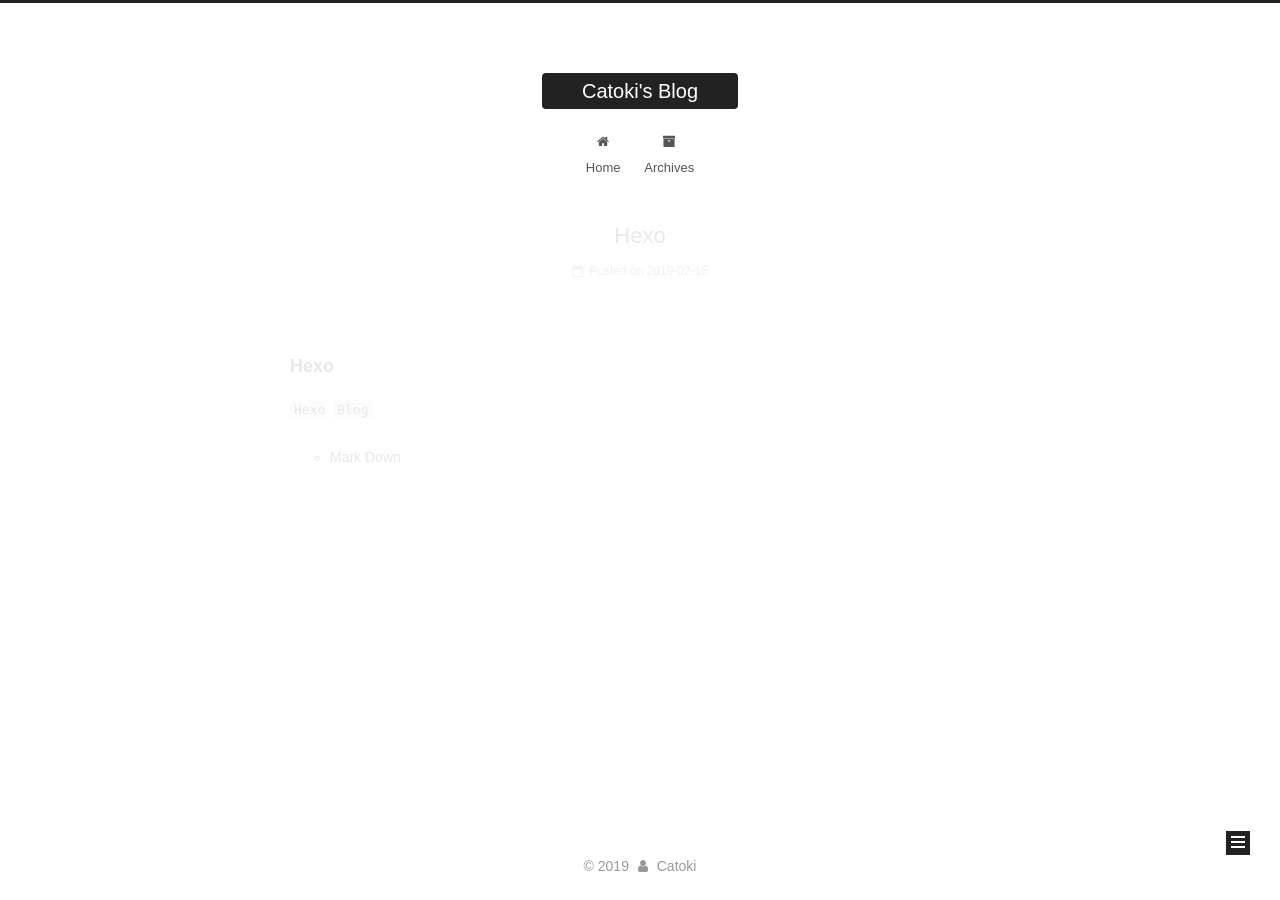
<file: index.html>
<!DOCTYPE html>



  


<html class="theme-next muse use-motion" lang>
<head><meta name="generator" content="Hexo 3.8.0">
  <meta charset="UTF-8">
<meta http-equiv="X-UA-Compatible" content="IE=edge">
<meta name="viewport" content="width=device-width, initial-scale=1, maximum-scale=1">
<meta name="theme-color" content="#222">









<meta http-equiv="Cache-Control" content="no-transform">
<meta http-equiv="Cache-Control" content="no-siteapp">
















  
  
  <link href="/lib/fancybox/source/jquery.fancybox.css?v=2.1.5" rel="stylesheet" type="text/css">







<link href="/lib/font-awesome/css/font-awesome.min.css?v=4.6.2" rel="stylesheet" type="text/css">

<link href="/css/main.css?v=5.1.4" rel="stylesheet" type="text/css">


  <link rel="apple-touch-icon" sizes="180x180" href="/images/apple-touch-icon-next.png?v=5.1.4">


  <link rel="icon" type="image/png" sizes="32x32" href="/images/favicon-32x32-next.png?v=5.1.4">


  <link rel="icon" type="image/png" sizes="16x16" href="/images/favicon-16x16-next.png?v=5.1.4">


  <link rel="mask-icon" href="/images/logo.svg?v=5.1.4" color="#222">





  <meta name="keywords" content="Hexo, NexT">










<meta name="keywords" content="Web Game">
<meta property="og:type" content="website">
<meta property="og:title" content="Catoki&#39;s Blog">
<meta property="og:url" content="http://yoursite.com/index.html">
<meta property="og:site_name" content="Catoki&#39;s Blog">
<meta property="og:locale" content="default">
<meta name="twitter:card" content="summary">
<meta name="twitter:title" content="Catoki&#39;s Blog">



<script type="text/javascript" id="hexo.configurations">
  var NexT = window.NexT || {};
  var CONFIG = {
    root: '/',
    scheme: 'Muse',
    version: '5.1.4',
    sidebar: {"position":"left","display":"post","offset":12,"b2t":false,"scrollpercent":false,"onmobile":false},
    fancybox: true,
    tabs: true,
    motion: {"enable":true,"async":false,"transition":{"post_block":"fadeIn","post_header":"slideDownIn","post_body":"slideDownIn","coll_header":"slideLeftIn","sidebar":"slideUpIn"}},
    duoshuo: {
      userId: '0',
      author: 'Author'
    },
    algolia: {
      applicationID: '',
      apiKey: '',
      indexName: '',
      hits: {"per_page":10},
      labels: {"input_placeholder":"Search for Posts","hits_empty":"We didn't find any results for the search: ${query}","hits_stats":"${hits} results found in ${time} ms"}
    }
  };
</script>



  <link rel="canonical" href="http://yoursite.com/">





  <title>Catoki's Blog</title>
  








</head>

<body itemscope itemtype="http://schema.org/WebPage" lang="default">

  
  
    
  

  <div class="container sidebar-position-left 
  page-home">
    <div class="headband"></div>

    <header id="header" class="header" itemscope itemtype="http://schema.org/WPHeader">
      <div class="header-inner"><div class="site-brand-wrapper">
  <div class="site-meta ">
    

    <div class="custom-logo-site-title">
      <a href="/" class="brand" rel="start">
        <span class="logo-line-before"><i></i></span>
        <span class="site-title">Catoki's Blog</span>
        <span class="logo-line-after"><i></i></span>
      </a>
    </div>
      
        <p class="site-subtitle"></p>
      
  </div>

  <div class="site-nav-toggle">
    <button>
      <span class="btn-bar"></span>
      <span class="btn-bar"></span>
      <span class="btn-bar"></span>
    </button>
  </div>
</div>

<nav class="site-nav">
  

  
    <ul id="menu" class="menu">
      
        
        <li class="menu-item menu-item-home">
          <a href="/" rel="section">
            
              <i class="menu-item-icon fa fa-fw fa-home"></i> <br>
            
            Home
          </a>
        </li>
      
        
        <li class="menu-item menu-item-archives">
          <a href="/archives/" rel="section">
            
              <i class="menu-item-icon fa fa-fw fa-archive"></i> <br>
            
            Archives
          </a>
        </li>
      

      
    </ul>
  

  
</nav>



 </div>
    </header>

    <main id="main" class="main">
      <div class="main-inner">
        <div class="content-wrap">
          <div id="content" class="content">
            
  <section id="posts" class="posts-expand">
    
      

  

  
  
  

  <article class="post post-type-normal" itemscope itemtype="http://schema.org/Article">
  
  
  
  <div class="post-block">
    <link itemprop="mainEntityOfPage" href="http://yoursite.com/2019/02/15/Hexo测试/">

    <span hidden itemprop="author" itemscope itemtype="http://schema.org/Person">
      <meta itemprop="name" content="Catoki">
      <meta itemprop="description" content>
      <meta itemprop="image" content="/images/garrt.jpg">
    </span>

    <span hidden itemprop="publisher" itemscope itemtype="http://schema.org/Organization">
      <meta itemprop="name" content="Catoki's Blog">
    </span>

    
      <header class="post-header">

        
        
          <h1 class="post-title" itemprop="name headline">
                
                <a class="post-title-link" href="/2019/02/15/Hexo测试/" itemprop="url">Hexo</a></h1>
        

        <div class="post-meta">
          <span class="post-time">
            
              <span class="post-meta-item-icon">
                <i class="fa fa-calendar-o"></i>
              </span>
              
                <span class="post-meta-item-text">Posted on</span>
              
              <time title="Post created" itemprop="dateCreated datePublished" datetime="2019-02-15T11:50:14+08:00">
                2019-02-15
              </time>
            

            

            
          </span>

          

          
            
          

          
          

          

          

          

        </div>
      </header>
    

    
    
    
    <div class="post-body" itemprop="articleBody">

      
      

      
        
          
            <h3 id="Hexo"><a href="#Hexo" class="headerlink" title="Hexo"></a>Hexo</h3><p><code>Hexo</code> <code>Blog</code></p>
<ul>
<li>Mark Down</li>
</ul>

          
        
      
    </div>
    
    
    

    

    

    

    <footer class="post-footer">
      

      

      

      
      
        <div class="post-eof"></div>
      
    </footer>
  </div>
  
  
  
  </article>


    
  </section>

  


          </div>
          


          

        </div>
        
          
  
  <div class="sidebar-toggle">
    <div class="sidebar-toggle-line-wrap">
      <span class="sidebar-toggle-line sidebar-toggle-line-first"></span>
      <span class="sidebar-toggle-line sidebar-toggle-line-middle"></span>
      <span class="sidebar-toggle-line sidebar-toggle-line-last"></span>
    </div>
  </div>

  <aside id="sidebar" class="sidebar">
    
    <div class="sidebar-inner">

      

      

      <section class="site-overview-wrap sidebar-panel sidebar-panel-active">
        <div class="site-overview">
          <div class="site-author motion-element" itemprop="author" itemscope itemtype="http://schema.org/Person">
            
              <img class="site-author-image" itemprop="image" src="/images/garrt.jpg" alt="Catoki">
            
              <p class="site-author-name" itemprop="name">Catoki</p>
              <p class="site-description motion-element" itemprop="description"></p>
          </div>

          <nav class="site-state motion-element">

            
              <div class="site-state-item site-state-posts">
              
                <a href="/archives/">
              
                  <span class="site-state-item-count">1</span>
                  <span class="site-state-item-name">posts</span>
                </a>
              </div>
            

            

            

          </nav>

          

          

          
          

          
          

          

        </div>
      </section>

      

      

    </div>
  </aside>


        
      </div>
    </main>

    <footer id="footer" class="footer">
      <div class="footer-inner">
        <div class="copyright">&copy; <span itemprop="copyrightYear">2019</span>
  <span class="with-love">
    <i class="fa fa-user"></i>
  </span>
  <span class="author" itemprop="copyrightHolder">Catoki</span>

  
</div>









        







        
      </div>
    </footer>

    
      <div class="back-to-top">
        <i class="fa fa-arrow-up"></i>
        
      </div>
    

    

  </div>

  

<script type="text/javascript">
  if (Object.prototype.toString.call(window.Promise) !== '[object Function]') {
    window.Promise = null;
  }
</script>









  












  
  
    <script type="text/javascript" src="/lib/jquery/index.js?v=2.1.3"></script>
  

  
  
    <script type="text/javascript" src="/lib/fastclick/lib/fastclick.min.js?v=1.0.6"></script>
  

  
  
    <script type="text/javascript" src="/lib/jquery_lazyload/jquery.lazyload.js?v=1.9.7"></script>
  

  
  
    <script type="text/javascript" src="/lib/velocity/velocity.min.js?v=1.2.1"></script>
  

  
  
    <script type="text/javascript" src="/lib/velocity/velocity.ui.min.js?v=1.2.1"></script>
  

  
  
    <script type="text/javascript" src="/lib/fancybox/source/jquery.fancybox.pack.js?v=2.1.5"></script>
  


  


  <script type="text/javascript" src="/js/src/utils.js?v=5.1.4"></script>

  <script type="text/javascript" src="/js/src/motion.js?v=5.1.4"></script>



  
  

  

  


  <script type="text/javascript" src="/js/src/bootstrap.js?v=5.1.4"></script>



  


  




	





  





  












  





  

  

  

  
  

  

  

  

</body>
</html>
</file>
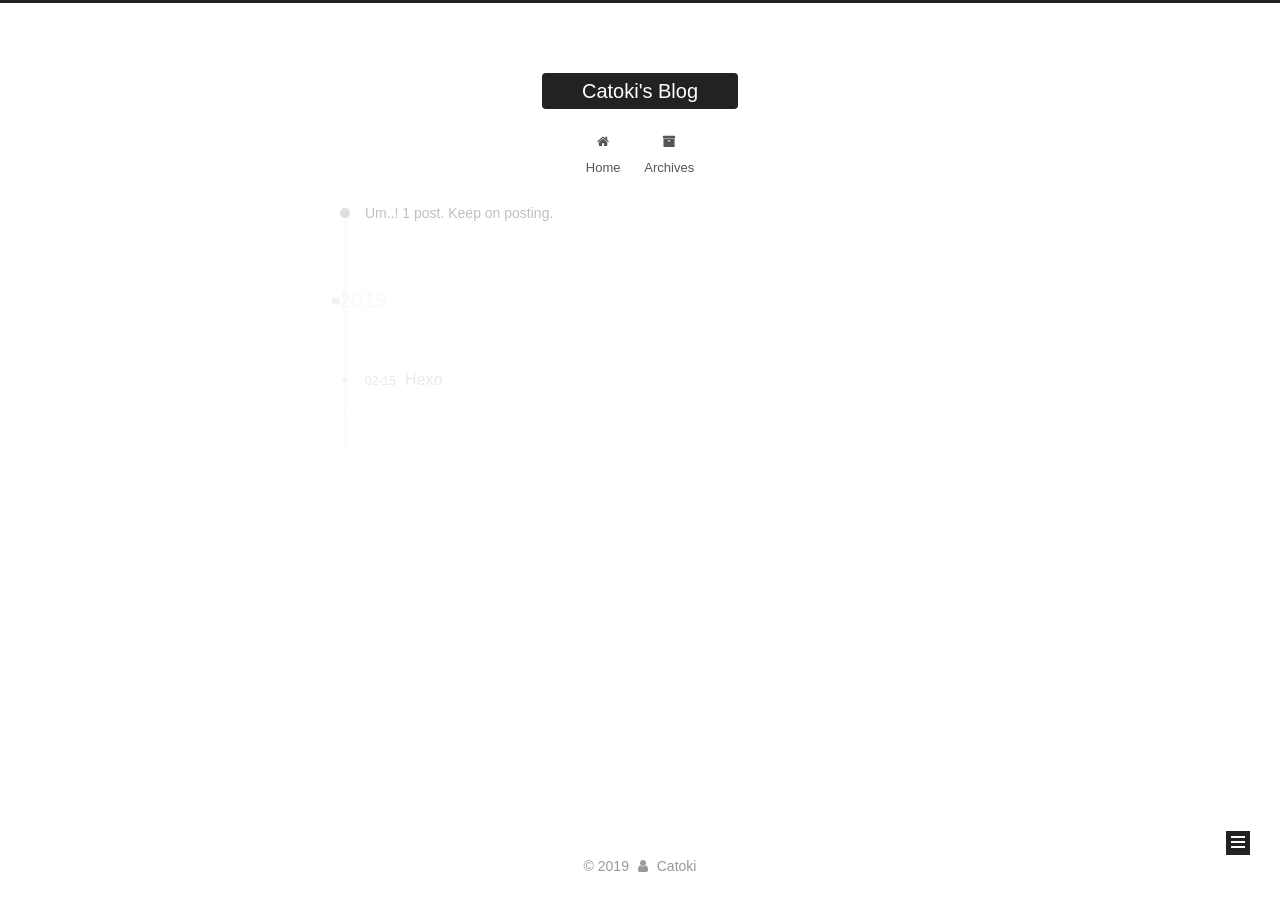
<file: archives/index.html>
<!DOCTYPE html>



  


<html class="theme-next muse use-motion" lang>
<head><meta name="generator" content="Hexo 3.8.0">
  <meta charset="UTF-8">
<meta http-equiv="X-UA-Compatible" content="IE=edge">
<meta name="viewport" content="width=device-width, initial-scale=1, maximum-scale=1">
<meta name="theme-color" content="#222">









<meta http-equiv="Cache-Control" content="no-transform">
<meta http-equiv="Cache-Control" content="no-siteapp">
















  
  
  <link href="/lib/fancybox/source/jquery.fancybox.css?v=2.1.5" rel="stylesheet" type="text/css">







<link href="/lib/font-awesome/css/font-awesome.min.css?v=4.6.2" rel="stylesheet" type="text/css">

<link href="/css/main.css?v=5.1.4" rel="stylesheet" type="text/css">


  <link rel="apple-touch-icon" sizes="180x180" href="/images/apple-touch-icon-next.png?v=5.1.4">


  <link rel="icon" type="image/png" sizes="32x32" href="/images/favicon-32x32-next.png?v=5.1.4">


  <link rel="icon" type="image/png" sizes="16x16" href="/images/favicon-16x16-next.png?v=5.1.4">


  <link rel="mask-icon" href="/images/logo.svg?v=5.1.4" color="#222">





  <meta name="keywords" content="Hexo, NexT">










<meta name="keywords" content="Web Game">
<meta property="og:type" content="website">
<meta property="og:title" content="Catoki&#39;s Blog">
<meta property="og:url" content="http://yoursite.com/archives/index.html">
<meta property="og:site_name" content="Catoki&#39;s Blog">
<meta property="og:locale" content="default">
<meta name="twitter:card" content="summary">
<meta name="twitter:title" content="Catoki&#39;s Blog">



<script type="text/javascript" id="hexo.configurations">
  var NexT = window.NexT || {};
  var CONFIG = {
    root: '/',
    scheme: 'Muse',
    version: '5.1.4',
    sidebar: {"position":"left","display":"post","offset":12,"b2t":false,"scrollpercent":false,"onmobile":false},
    fancybox: true,
    tabs: true,
    motion: {"enable":true,"async":false,"transition":{"post_block":"fadeIn","post_header":"slideDownIn","post_body":"slideDownIn","coll_header":"slideLeftIn","sidebar":"slideUpIn"}},
    duoshuo: {
      userId: '0',
      author: 'Author'
    },
    algolia: {
      applicationID: '',
      apiKey: '',
      indexName: '',
      hits: {"per_page":10},
      labels: {"input_placeholder":"Search for Posts","hits_empty":"We didn't find any results for the search: ${query}","hits_stats":"${hits} results found in ${time} ms"}
    }
  };
</script>



  <link rel="canonical" href="http://yoursite.com/archives/">





  <title>Archive | Catoki's Blog</title>
  








</head>

<body itemscope itemtype="http://schema.org/WebPage" lang="default">

  
  
    
  

  <div class="container sidebar-position-left page-archive">
    <div class="headband"></div>

    <header id="header" class="header" itemscope itemtype="http://schema.org/WPHeader">
      <div class="header-inner"><div class="site-brand-wrapper">
  <div class="site-meta ">
    

    <div class="custom-logo-site-title">
      <a href="/" class="brand" rel="start">
        <span class="logo-line-before"><i></i></span>
        <span class="site-title">Catoki's Blog</span>
        <span class="logo-line-after"><i></i></span>
      </a>
    </div>
      
        <p class="site-subtitle"></p>
      
  </div>

  <div class="site-nav-toggle">
    <button>
      <span class="btn-bar"></span>
      <span class="btn-bar"></span>
      <span class="btn-bar"></span>
    </button>
  </div>
</div>

<nav class="site-nav">
  

  
    <ul id="menu" class="menu">
      
        
        <li class="menu-item menu-item-home">
          <a href="/" rel="section">
            
              <i class="menu-item-icon fa fa-fw fa-home"></i> <br>
            
            Home
          </a>
        </li>
      
        
        <li class="menu-item menu-item-archives">
          <a href="/archives/" rel="section">
            
              <i class="menu-item-icon fa fa-fw fa-archive"></i> <br>
            
            Archives
          </a>
        </li>
      

      
    </ul>
  

  
</nav>



 </div>
    </header>

    <main id="main" class="main">
      <div class="main-inner">
        <div class="content-wrap">
          <div id="content" class="content">
            

  
  
  
  <div class="post-block archive">
    <div id="posts" class="posts-collapse">
      <span class="archive-move-on"></span>

      <span class="archive-page-counter">
        
        
        
          
        
        Um..! 1 post. Keep on posting.
      </span>

      

        
        
        

        
          
          <div class="collection-title">
            <h1 class="archive-year" id="archive-year-2019">2019</h1>
          </div>
        
        

        

  <article class="post post-type-normal" itemscope itemtype="http://schema.org/Article">
    <header class="post-header">

      <h2 class="post-title">
        
            <a class="post-title-link" href="/2019/02/15/Hexo测试/" itemprop="url">
              
                <span itemprop="name">Hexo</span>
              
            </a>
        
      </h2>

      <div class="post-meta">
        <time class="post-time" itemprop="dateCreated" datetime="2019-02-15T11:50:14+08:00" content="2019-02-15">
          02-15
        </time>
      </div>

    </header>
  </article>



      

    </div>
  </div>
  
  
  

  



          </div>
          


          

        </div>
        
          
  
  <div class="sidebar-toggle">
    <div class="sidebar-toggle-line-wrap">
      <span class="sidebar-toggle-line sidebar-toggle-line-first"></span>
      <span class="sidebar-toggle-line sidebar-toggle-line-middle"></span>
      <span class="sidebar-toggle-line sidebar-toggle-line-last"></span>
    </div>
  </div>

  <aside id="sidebar" class="sidebar">
    
    <div class="sidebar-inner">

      

      

      <section class="site-overview-wrap sidebar-panel sidebar-panel-active">
        <div class="site-overview">
          <div class="site-author motion-element" itemprop="author" itemscope itemtype="http://schema.org/Person">
            
              <img class="site-author-image" itemprop="image" src="/images/garrt.jpg" alt="Catoki">
            
              <p class="site-author-name" itemprop="name">Catoki</p>
              <p class="site-description motion-element" itemprop="description"></p>
          </div>

          <nav class="site-state motion-element">

            
              <div class="site-state-item site-state-posts">
              
                <a href="/archives/">
              
                  <span class="site-state-item-count">1</span>
                  <span class="site-state-item-name">posts</span>
                </a>
              </div>
            

            

            

          </nav>

          

          

          
          

          
          

          

        </div>
      </section>

      

      

    </div>
  </aside>


        
      </div>
    </main>

    <footer id="footer" class="footer">
      <div class="footer-inner">
        <div class="copyright">&copy; <span itemprop="copyrightYear">2019</span>
  <span class="with-love">
    <i class="fa fa-user"></i>
  </span>
  <span class="author" itemprop="copyrightHolder">Catoki</span>

  
</div>









        







        
      </div>
    </footer>

    
      <div class="back-to-top">
        <i class="fa fa-arrow-up"></i>
        
      </div>
    

    

  </div>

  

<script type="text/javascript">
  if (Object.prototype.toString.call(window.Promise) !== '[object Function]') {
    window.Promise = null;
  }
</script>









  












  
  
    <script type="text/javascript" src="/lib/jquery/index.js?v=2.1.3"></script>
  

  
  
    <script type="text/javascript" src="/lib/fastclick/lib/fastclick.min.js?v=1.0.6"></script>
  

  
  
    <script type="text/javascript" src="/lib/jquery_lazyload/jquery.lazyload.js?v=1.9.7"></script>
  

  
  
    <script type="text/javascript" src="/lib/velocity/velocity.min.js?v=1.2.1"></script>
  

  
  
    <script type="text/javascript" src="/lib/velocity/velocity.ui.min.js?v=1.2.1"></script>
  

  
  
    <script type="text/javascript" src="/lib/fancybox/source/jquery.fancybox.pack.js?v=2.1.5"></script>
  


  


  <script type="text/javascript" src="/js/src/utils.js?v=5.1.4"></script>

  <script type="text/javascript" src="/js/src/motion.js?v=5.1.4"></script>



  
  

  

  


  <script type="text/javascript" src="/js/src/bootstrap.js?v=5.1.4"></script>



  


  




	





  





  












  





  

  

  

  
  

  

  

  

</body>
</html>
</file>
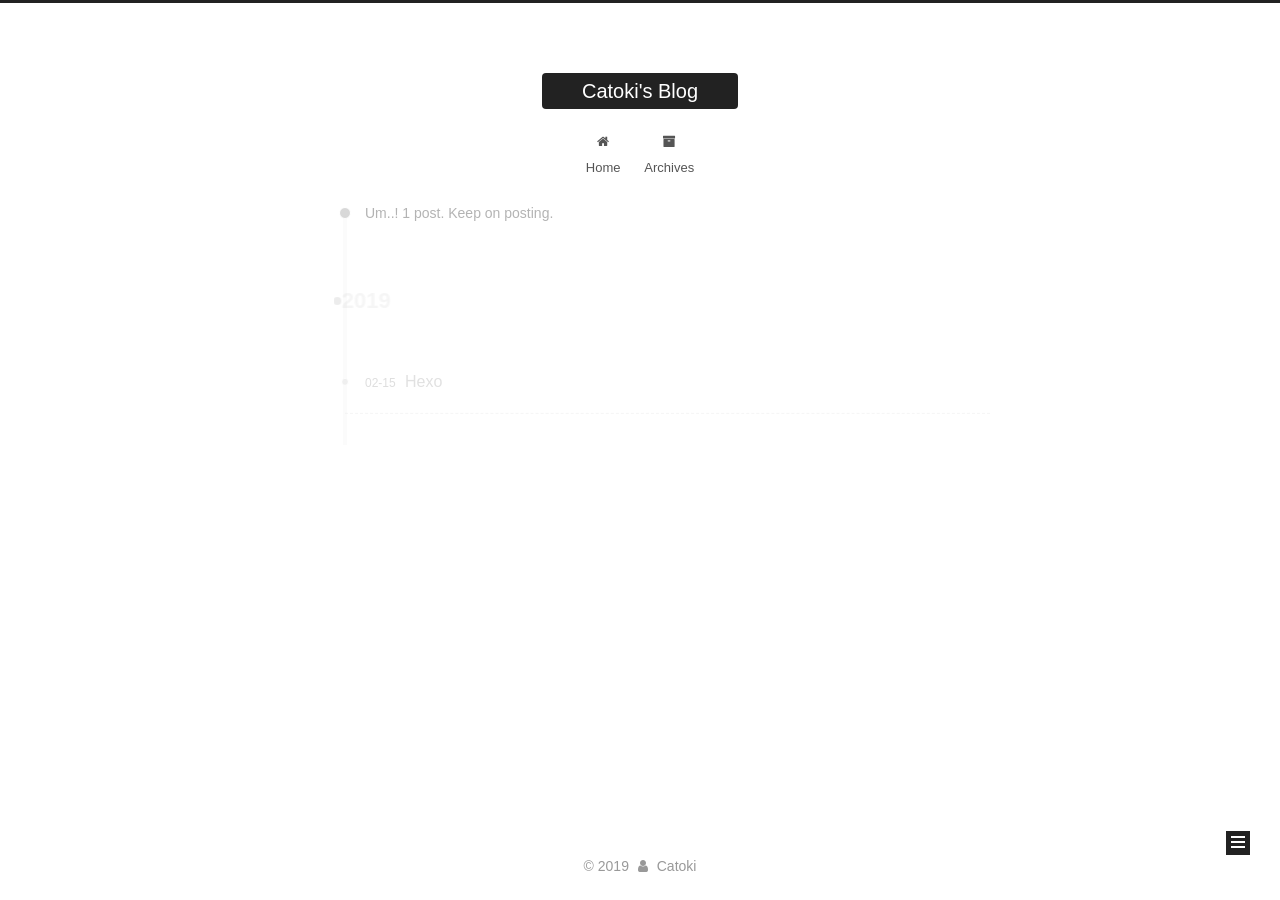
<file: archives/2019/index.html>
<!DOCTYPE html>



  


<html class="theme-next muse use-motion" lang>
<head><meta name="generator" content="Hexo 3.8.0">
  <meta charset="UTF-8">
<meta http-equiv="X-UA-Compatible" content="IE=edge">
<meta name="viewport" content="width=device-width, initial-scale=1, maximum-scale=1">
<meta name="theme-color" content="#222">









<meta http-equiv="Cache-Control" content="no-transform">
<meta http-equiv="Cache-Control" content="no-siteapp">
















  
  
  <link href="/lib/fancybox/source/jquery.fancybox.css?v=2.1.5" rel="stylesheet" type="text/css">







<link href="/lib/font-awesome/css/font-awesome.min.css?v=4.6.2" rel="stylesheet" type="text/css">

<link href="/css/main.css?v=5.1.4" rel="stylesheet" type="text/css">


  <link rel="apple-touch-icon" sizes="180x180" href="/images/apple-touch-icon-next.png?v=5.1.4">


  <link rel="icon" type="image/png" sizes="32x32" href="/images/favicon-32x32-next.png?v=5.1.4">


  <link rel="icon" type="image/png" sizes="16x16" href="/images/favicon-16x16-next.png?v=5.1.4">


  <link rel="mask-icon" href="/images/logo.svg?v=5.1.4" color="#222">





  <meta name="keywords" content="Hexo, NexT">










<meta name="keywords" content="Web Game">
<meta property="og:type" content="website">
<meta property="og:title" content="Catoki&#39;s Blog">
<meta property="og:url" content="http://yoursite.com/archives/2019/index.html">
<meta property="og:site_name" content="Catoki&#39;s Blog">
<meta property="og:locale" content="default">
<meta name="twitter:card" content="summary">
<meta name="twitter:title" content="Catoki&#39;s Blog">



<script type="text/javascript" id="hexo.configurations">
  var NexT = window.NexT || {};
  var CONFIG = {
    root: '/',
    scheme: 'Muse',
    version: '5.1.4',
    sidebar: {"position":"left","display":"post","offset":12,"b2t":false,"scrollpercent":false,"onmobile":false},
    fancybox: true,
    tabs: true,
    motion: {"enable":true,"async":false,"transition":{"post_block":"fadeIn","post_header":"slideDownIn","post_body":"slideDownIn","coll_header":"slideLeftIn","sidebar":"slideUpIn"}},
    duoshuo: {
      userId: '0',
      author: 'Author'
    },
    algolia: {
      applicationID: '',
      apiKey: '',
      indexName: '',
      hits: {"per_page":10},
      labels: {"input_placeholder":"Search for Posts","hits_empty":"We didn't find any results for the search: ${query}","hits_stats":"${hits} results found in ${time} ms"}
    }
  };
</script>



  <link rel="canonical" href="http://yoursite.com/archives/2019/">





  <title>Archive | Catoki's Blog</title>
  








</head>

<body itemscope itemtype="http://schema.org/WebPage" lang="default">

  
  
    
  

  <div class="container sidebar-position-left page-archive">
    <div class="headband"></div>

    <header id="header" class="header" itemscope itemtype="http://schema.org/WPHeader">
      <div class="header-inner"><div class="site-brand-wrapper">
  <div class="site-meta ">
    

    <div class="custom-logo-site-title">
      <a href="/" class="brand" rel="start">
        <span class="logo-line-before"><i></i></span>
        <span class="site-title">Catoki's Blog</span>
        <span class="logo-line-after"><i></i></span>
      </a>
    </div>
      
        <p class="site-subtitle"></p>
      
  </div>

  <div class="site-nav-toggle">
    <button>
      <span class="btn-bar"></span>
      <span class="btn-bar"></span>
      <span class="btn-bar"></span>
    </button>
  </div>
</div>

<nav class="site-nav">
  

  
    <ul id="menu" class="menu">
      
        
        <li class="menu-item menu-item-home">
          <a href="/" rel="section">
            
              <i class="menu-item-icon fa fa-fw fa-home"></i> <br>
            
            Home
          </a>
        </li>
      
        
        <li class="menu-item menu-item-archives">
          <a href="/archives/" rel="section">
            
              <i class="menu-item-icon fa fa-fw fa-archive"></i> <br>
            
            Archives
          </a>
        </li>
      

      
    </ul>
  

  
</nav>



 </div>
    </header>

    <main id="main" class="main">
      <div class="main-inner">
        <div class="content-wrap">
          <div id="content" class="content">
            

  
  
  
  <div class="post-block archive">
    <div id="posts" class="posts-collapse">
      <span class="archive-move-on"></span>

      <span class="archive-page-counter">
        
        
        
          
        
        Um..! 1 post. Keep on posting.
      </span>

      

        
        
        

        
          
          <div class="collection-title">
            <h1 class="archive-year" id="archive-year-2019">2019</h1>
          </div>
        
        

        

  <article class="post post-type-normal" itemscope itemtype="http://schema.org/Article">
    <header class="post-header">

      <h2 class="post-title">
        
            <a class="post-title-link" href="/2019/02/15/Hexo测试/" itemprop="url">
              
                <span itemprop="name">Hexo</span>
              
            </a>
        
      </h2>

      <div class="post-meta">
        <time class="post-time" itemprop="dateCreated" datetime="2019-02-15T11:50:14+08:00" content="2019-02-15">
          02-15
        </time>
      </div>

    </header>
  </article>



      

    </div>
  </div>
  
  
  

  



          </div>
          


          

        </div>
        
          
  
  <div class="sidebar-toggle">
    <div class="sidebar-toggle-line-wrap">
      <span class="sidebar-toggle-line sidebar-toggle-line-first"></span>
      <span class="sidebar-toggle-line sidebar-toggle-line-middle"></span>
      <span class="sidebar-toggle-line sidebar-toggle-line-last"></span>
    </div>
  </div>

  <aside id="sidebar" class="sidebar">
    
    <div class="sidebar-inner">

      

      

      <section class="site-overview-wrap sidebar-panel sidebar-panel-active">
        <div class="site-overview">
          <div class="site-author motion-element" itemprop="author" itemscope itemtype="http://schema.org/Person">
            
              <img class="site-author-image" itemprop="image" src="/images/garrt.jpg" alt="Catoki">
            
              <p class="site-author-name" itemprop="name">Catoki</p>
              <p class="site-description motion-element" itemprop="description"></p>
          </div>

          <nav class="site-state motion-element">

            
              <div class="site-state-item site-state-posts">
              
                <a href="/archives/">
              
                  <span class="site-state-item-count">1</span>
                  <span class="site-state-item-name">posts</span>
                </a>
              </div>
            

            

            

          </nav>

          

          

          
          

          
          

          

        </div>
      </section>

      

      

    </div>
  </aside>


        
      </div>
    </main>

    <footer id="footer" class="footer">
      <div class="footer-inner">
        <div class="copyright">&copy; <span itemprop="copyrightYear">2019</span>
  <span class="with-love">
    <i class="fa fa-user"></i>
  </span>
  <span class="author" itemprop="copyrightHolder">Catoki</span>

  
</div>









        







        
      </div>
    </footer>

    
      <div class="back-to-top">
        <i class="fa fa-arrow-up"></i>
        
      </div>
    

    

  </div>

  

<script type="text/javascript">
  if (Object.prototype.toString.call(window.Promise) !== '[object Function]') {
    window.Promise = null;
  }
</script>









  












  
  
    <script type="text/javascript" src="/lib/jquery/index.js?v=2.1.3"></script>
  

  
  
    <script type="text/javascript" src="/lib/fastclick/lib/fastclick.min.js?v=1.0.6"></script>
  

  
  
    <script type="text/javascript" src="/lib/jquery_lazyload/jquery.lazyload.js?v=1.9.7"></script>
  

  
  
    <script type="text/javascript" src="/lib/velocity/velocity.min.js?v=1.2.1"></script>
  

  
  
    <script type="text/javascript" src="/lib/velocity/velocity.ui.min.js?v=1.2.1"></script>
  

  
  
    <script type="text/javascript" src="/lib/fancybox/source/jquery.fancybox.pack.js?v=2.1.5"></script>
  


  


  <script type="text/javascript" src="/js/src/utils.js?v=5.1.4"></script>

  <script type="text/javascript" src="/js/src/motion.js?v=5.1.4"></script>



  
  

  

  


  <script type="text/javascript" src="/js/src/bootstrap.js?v=5.1.4"></script>



  


  




	





  





  












  





  

  

  

  
  

  

  

  

</body>
</html>
</file>
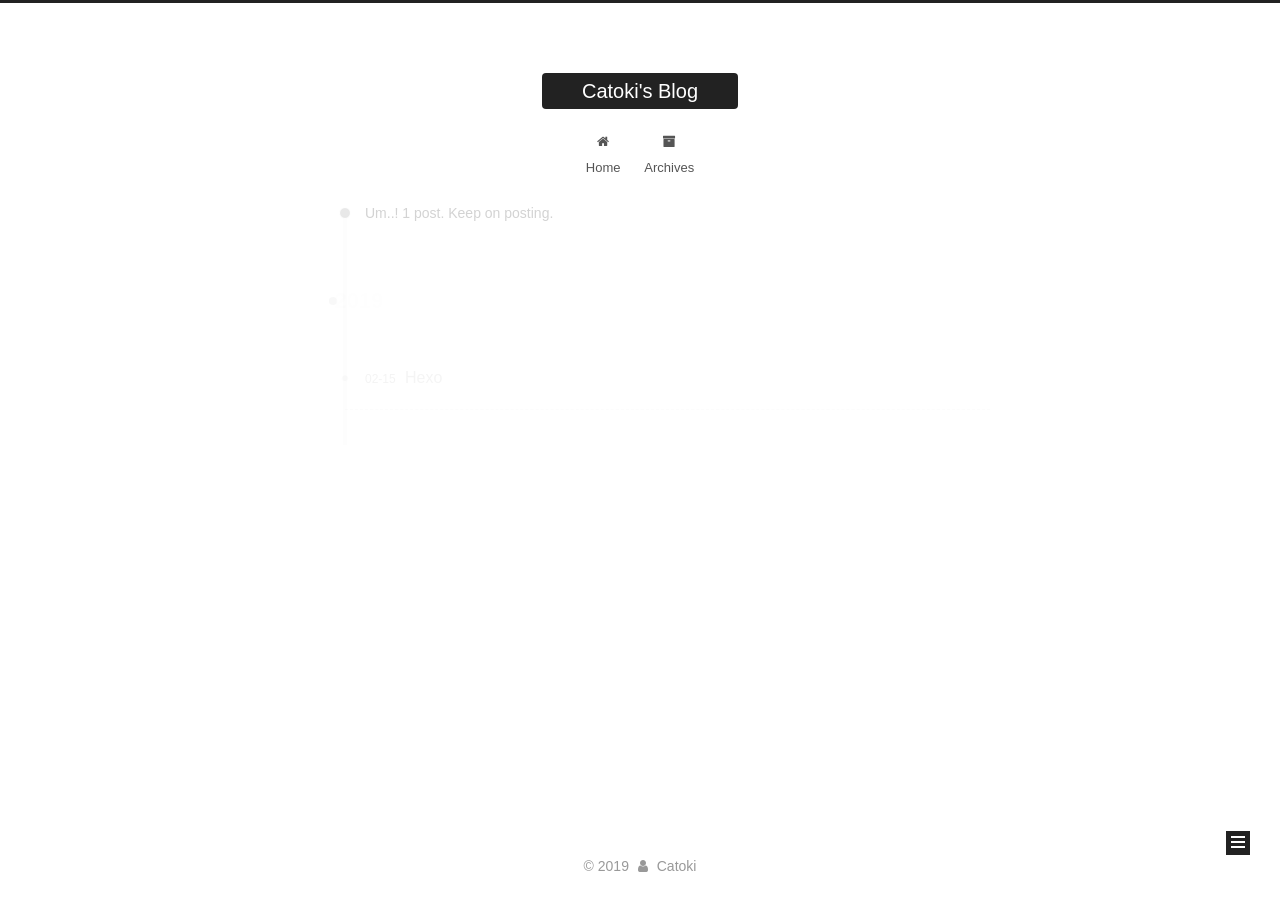
<file: archives/2019/02/index.html>
<!DOCTYPE html>



  


<html class="theme-next muse use-motion" lang>
<head><meta name="generator" content="Hexo 3.8.0">
  <meta charset="UTF-8">
<meta http-equiv="X-UA-Compatible" content="IE=edge">
<meta name="viewport" content="width=device-width, initial-scale=1, maximum-scale=1">
<meta name="theme-color" content="#222">









<meta http-equiv="Cache-Control" content="no-transform">
<meta http-equiv="Cache-Control" content="no-siteapp">
















  
  
  <link href="/lib/fancybox/source/jquery.fancybox.css?v=2.1.5" rel="stylesheet" type="text/css">







<link href="/lib/font-awesome/css/font-awesome.min.css?v=4.6.2" rel="stylesheet" type="text/css">

<link href="/css/main.css?v=5.1.4" rel="stylesheet" type="text/css">


  <link rel="apple-touch-icon" sizes="180x180" href="/images/apple-touch-icon-next.png?v=5.1.4">


  <link rel="icon" type="image/png" sizes="32x32" href="/images/favicon-32x32-next.png?v=5.1.4">


  <link rel="icon" type="image/png" sizes="16x16" href="/images/favicon-16x16-next.png?v=5.1.4">


  <link rel="mask-icon" href="/images/logo.svg?v=5.1.4" color="#222">





  <meta name="keywords" content="Hexo, NexT">










<meta name="keywords" content="Web Game">
<meta property="og:type" content="website">
<meta property="og:title" content="Catoki&#39;s Blog">
<meta property="og:url" content="http://yoursite.com/archives/2019/02/index.html">
<meta property="og:site_name" content="Catoki&#39;s Blog">
<meta property="og:locale" content="default">
<meta name="twitter:card" content="summary">
<meta name="twitter:title" content="Catoki&#39;s Blog">



<script type="text/javascript" id="hexo.configurations">
  var NexT = window.NexT || {};
  var CONFIG = {
    root: '/',
    scheme: 'Muse',
    version: '5.1.4',
    sidebar: {"position":"left","display":"post","offset":12,"b2t":false,"scrollpercent":false,"onmobile":false},
    fancybox: true,
    tabs: true,
    motion: {"enable":true,"async":false,"transition":{"post_block":"fadeIn","post_header":"slideDownIn","post_body":"slideDownIn","coll_header":"slideLeftIn","sidebar":"slideUpIn"}},
    duoshuo: {
      userId: '0',
      author: 'Author'
    },
    algolia: {
      applicationID: '',
      apiKey: '',
      indexName: '',
      hits: {"per_page":10},
      labels: {"input_placeholder":"Search for Posts","hits_empty":"We didn't find any results for the search: ${query}","hits_stats":"${hits} results found in ${time} ms"}
    }
  };
</script>



  <link rel="canonical" href="http://yoursite.com/archives/2019/02/">





  <title>Archive | Catoki's Blog</title>
  








</head>

<body itemscope itemtype="http://schema.org/WebPage" lang="default">

  
  
    
  

  <div class="container sidebar-position-left page-archive">
    <div class="headband"></div>

    <header id="header" class="header" itemscope itemtype="http://schema.org/WPHeader">
      <div class="header-inner"><div class="site-brand-wrapper">
  <div class="site-meta ">
    

    <div class="custom-logo-site-title">
      <a href="/" class="brand" rel="start">
        <span class="logo-line-before"><i></i></span>
        <span class="site-title">Catoki's Blog</span>
        <span class="logo-line-after"><i></i></span>
      </a>
    </div>
      
        <p class="site-subtitle"></p>
      
  </div>

  <div class="site-nav-toggle">
    <button>
      <span class="btn-bar"></span>
      <span class="btn-bar"></span>
      <span class="btn-bar"></span>
    </button>
  </div>
</div>

<nav class="site-nav">
  

  
    <ul id="menu" class="menu">
      
        
        <li class="menu-item menu-item-home">
          <a href="/" rel="section">
            
              <i class="menu-item-icon fa fa-fw fa-home"></i> <br>
            
            Home
          </a>
        </li>
      
        
        <li class="menu-item menu-item-archives">
          <a href="/archives/" rel="section">
            
              <i class="menu-item-icon fa fa-fw fa-archive"></i> <br>
            
            Archives
          </a>
        </li>
      

      
    </ul>
  

  
</nav>



 </div>
    </header>

    <main id="main" class="main">
      <div class="main-inner">
        <div class="content-wrap">
          <div id="content" class="content">
            

  
  
  
  <div class="post-block archive">
    <div id="posts" class="posts-collapse">
      <span class="archive-move-on"></span>

      <span class="archive-page-counter">
        
        
        
          
        
        Um..! 1 post. Keep on posting.
      </span>

      

        
        
        

        
          
          <div class="collection-title">
            <h1 class="archive-year" id="archive-year-2019">2019</h1>
          </div>
        
        

        

  <article class="post post-type-normal" itemscope itemtype="http://schema.org/Article">
    <header class="post-header">

      <h2 class="post-title">
        
            <a class="post-title-link" href="/2019/02/15/Hexo测试/" itemprop="url">
              
                <span itemprop="name">Hexo</span>
              
            </a>
        
      </h2>

      <div class="post-meta">
        <time class="post-time" itemprop="dateCreated" datetime="2019-02-15T11:50:14+08:00" content="2019-02-15">
          02-15
        </time>
      </div>

    </header>
  </article>



      

    </div>
  </div>
  
  
  

  



          </div>
          


          

        </div>
        
          
  
  <div class="sidebar-toggle">
    <div class="sidebar-toggle-line-wrap">
      <span class="sidebar-toggle-line sidebar-toggle-line-first"></span>
      <span class="sidebar-toggle-line sidebar-toggle-line-middle"></span>
      <span class="sidebar-toggle-line sidebar-toggle-line-last"></span>
    </div>
  </div>

  <aside id="sidebar" class="sidebar">
    
    <div class="sidebar-inner">

      

      

      <section class="site-overview-wrap sidebar-panel sidebar-panel-active">
        <div class="site-overview">
          <div class="site-author motion-element" itemprop="author" itemscope itemtype="http://schema.org/Person">
            
              <img class="site-author-image" itemprop="image" src="/images/garrt.jpg" alt="Catoki">
            
              <p class="site-author-name" itemprop="name">Catoki</p>
              <p class="site-description motion-element" itemprop="description"></p>
          </div>

          <nav class="site-state motion-element">

            
              <div class="site-state-item site-state-posts">
              
                <a href="/archives/">
              
                  <span class="site-state-item-count">1</span>
                  <span class="site-state-item-name">posts</span>
                </a>
              </div>
            

            

            

          </nav>

          

          

          
          

          
          

          

        </div>
      </section>

      

      

    </div>
  </aside>


        
      </div>
    </main>

    <footer id="footer" class="footer">
      <div class="footer-inner">
        <div class="copyright">&copy; <span itemprop="copyrightYear">2019</span>
  <span class="with-love">
    <i class="fa fa-user"></i>
  </span>
  <span class="author" itemprop="copyrightHolder">Catoki</span>

  
</div>









        







        
      </div>
    </footer>

    
      <div class="back-to-top">
        <i class="fa fa-arrow-up"></i>
        
      </div>
    

    

  </div>

  

<script type="text/javascript">
  if (Object.prototype.toString.call(window.Promise) !== '[object Function]') {
    window.Promise = null;
  }
</script>









  












  
  
    <script type="text/javascript" src="/lib/jquery/index.js?v=2.1.3"></script>
  

  
  
    <script type="text/javascript" src="/lib/fastclick/lib/fastclick.min.js?v=1.0.6"></script>
  

  
  
    <script type="text/javascript" src="/lib/jquery_lazyload/jquery.lazyload.js?v=1.9.7"></script>
  

  
  
    <script type="text/javascript" src="/lib/velocity/velocity.min.js?v=1.2.1"></script>
  

  
  
    <script type="text/javascript" src="/lib/velocity/velocity.ui.min.js?v=1.2.1"></script>
  

  
  
    <script type="text/javascript" src="/lib/fancybox/source/jquery.fancybox.pack.js?v=2.1.5"></script>
  


  


  <script type="text/javascript" src="/js/src/utils.js?v=5.1.4"></script>

  <script type="text/javascript" src="/js/src/motion.js?v=5.1.4"></script>



  
  

  

  


  <script type="text/javascript" src="/js/src/bootstrap.js?v=5.1.4"></script>



  


  




	





  





  












  





  

  

  

  
  

  

  

  

</body>
</html>
</file>
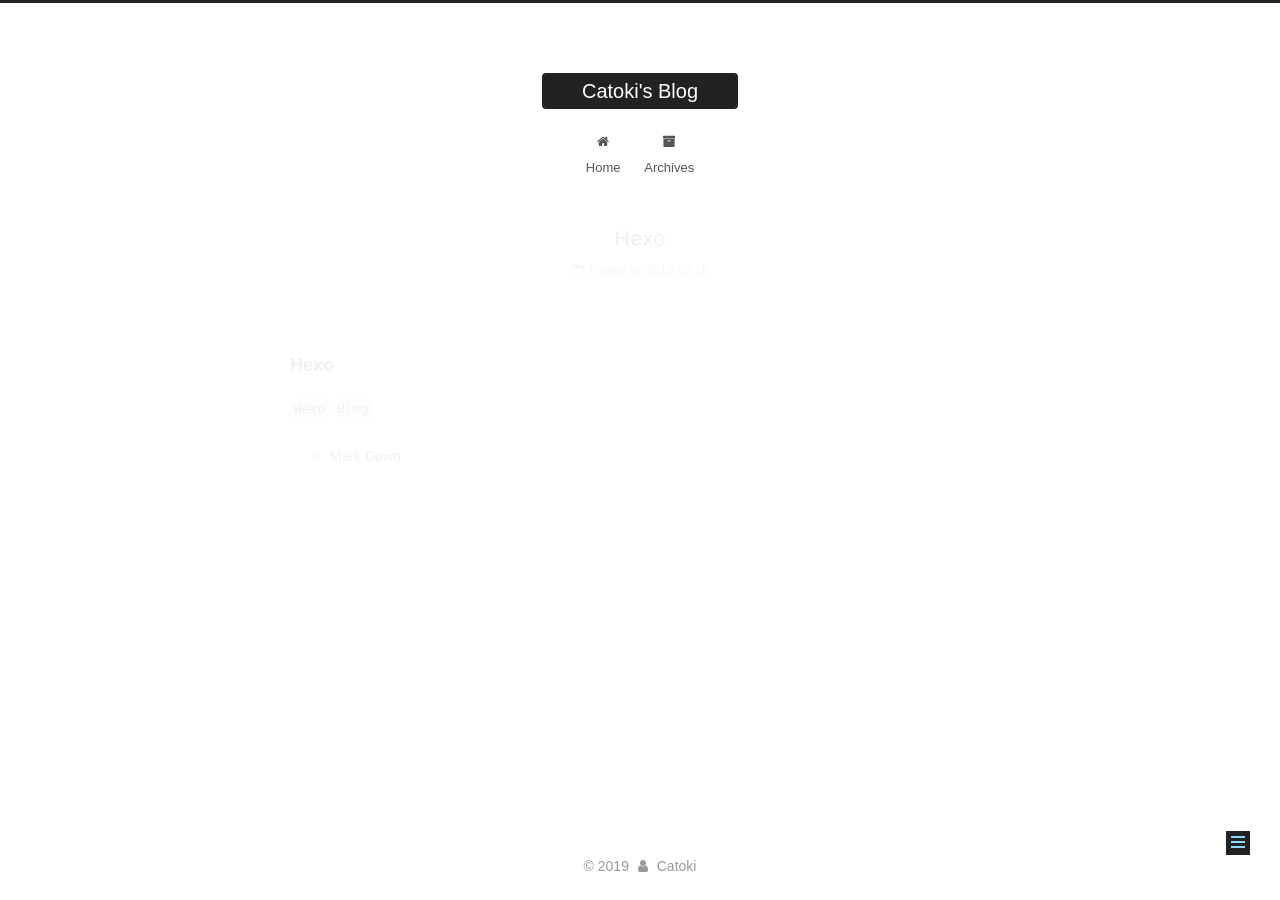
<file: 2019/02/15/Hexo测试/index.html>
<!DOCTYPE html>



  


<html class="theme-next muse use-motion" lang>
<head><meta name="generator" content="Hexo 3.8.0">
  <meta charset="UTF-8">
<meta http-equiv="X-UA-Compatible" content="IE=edge">
<meta name="viewport" content="width=device-width, initial-scale=1, maximum-scale=1">
<meta name="theme-color" content="#222">









<meta http-equiv="Cache-Control" content="no-transform">
<meta http-equiv="Cache-Control" content="no-siteapp">
















  
  
  <link href="/lib/fancybox/source/jquery.fancybox.css?v=2.1.5" rel="stylesheet" type="text/css">







<link href="/lib/font-awesome/css/font-awesome.min.css?v=4.6.2" rel="stylesheet" type="text/css">

<link href="/css/main.css?v=5.1.4" rel="stylesheet" type="text/css">


  <link rel="apple-touch-icon" sizes="180x180" href="/images/apple-touch-icon-next.png?v=5.1.4">


  <link rel="icon" type="image/png" sizes="32x32" href="/images/favicon-32x32-next.png?v=5.1.4">


  <link rel="icon" type="image/png" sizes="16x16" href="/images/favicon-16x16-next.png?v=5.1.4">


  <link rel="mask-icon" href="/images/logo.svg?v=5.1.4" color="#222">





  <meta name="keywords" content="Hexo, NexT">










<meta name="description" content="HexoHexo Blog  Mark Down">
<meta name="keywords" content="Web Game">
<meta property="og:type" content="article">
<meta property="og:title" content="Hexo">
<meta property="og:url" content="http://yoursite.com/2019/02/15/Hexo测试/index.html">
<meta property="og:site_name" content="Catoki&#39;s Blog">
<meta property="og:description" content="HexoHexo Blog  Mark Down">
<meta property="og:locale" content="default">
<meta property="og:updated_time" content="2019-02-15T09:17:16.789Z">
<meta name="twitter:card" content="summary">
<meta name="twitter:title" content="Hexo">
<meta name="twitter:description" content="HexoHexo Blog  Mark Down">



<script type="text/javascript" id="hexo.configurations">
  var NexT = window.NexT || {};
  var CONFIG = {
    root: '/',
    scheme: 'Muse',
    version: '5.1.4',
    sidebar: {"position":"left","display":"post","offset":12,"b2t":false,"scrollpercent":false,"onmobile":false},
    fancybox: true,
    tabs: true,
    motion: {"enable":true,"async":false,"transition":{"post_block":"fadeIn","post_header":"slideDownIn","post_body":"slideDownIn","coll_header":"slideLeftIn","sidebar":"slideUpIn"}},
    duoshuo: {
      userId: '0',
      author: 'Author'
    },
    algolia: {
      applicationID: '',
      apiKey: '',
      indexName: '',
      hits: {"per_page":10},
      labels: {"input_placeholder":"Search for Posts","hits_empty":"We didn't find any results for the search: ${query}","hits_stats":"${hits} results found in ${time} ms"}
    }
  };
</script>



  <link rel="canonical" href="http://yoursite.com/2019/02/15/Hexo测试/">





  <title>Hexo | Catoki's Blog</title>
  








</head>

<body itemscope itemtype="http://schema.org/WebPage" lang="default">

  
  
    
  

  <div class="container sidebar-position-left page-post-detail">
    <div class="headband"></div>

    <header id="header" class="header" itemscope itemtype="http://schema.org/WPHeader">
      <div class="header-inner"><div class="site-brand-wrapper">
  <div class="site-meta ">
    

    <div class="custom-logo-site-title">
      <a href="/" class="brand" rel="start">
        <span class="logo-line-before"><i></i></span>
        <span class="site-title">Catoki's Blog</span>
        <span class="logo-line-after"><i></i></span>
      </a>
    </div>
      
        <p class="site-subtitle"></p>
      
  </div>

  <div class="site-nav-toggle">
    <button>
      <span class="btn-bar"></span>
      <span class="btn-bar"></span>
      <span class="btn-bar"></span>
    </button>
  </div>
</div>

<nav class="site-nav">
  

  
    <ul id="menu" class="menu">
      
        
        <li class="menu-item menu-item-home">
          <a href="/" rel="section">
            
              <i class="menu-item-icon fa fa-fw fa-home"></i> <br>
            
            Home
          </a>
        </li>
      
        
        <li class="menu-item menu-item-archives">
          <a href="/archives/" rel="section">
            
              <i class="menu-item-icon fa fa-fw fa-archive"></i> <br>
            
            Archives
          </a>
        </li>
      

      
    </ul>
  

  
</nav>



 </div>
    </header>

    <main id="main" class="main">
      <div class="main-inner">
        <div class="content-wrap">
          <div id="content" class="content">
            

  <div id="posts" class="posts-expand">
    

  

  
  
  

  <article class="post post-type-normal" itemscope itemtype="http://schema.org/Article">
  
  
  
  <div class="post-block">
    <link itemprop="mainEntityOfPage" href="http://yoursite.com/2019/02/15/Hexo测试/">

    <span hidden itemprop="author" itemscope itemtype="http://schema.org/Person">
      <meta itemprop="name" content="Catoki">
      <meta itemprop="description" content>
      <meta itemprop="image" content="/images/garrt.jpg">
    </span>

    <span hidden itemprop="publisher" itemscope itemtype="http://schema.org/Organization">
      <meta itemprop="name" content="Catoki's Blog">
    </span>

    
      <header class="post-header">

        
        
          <h1 class="post-title" itemprop="name headline">Hexo</h1>
        

        <div class="post-meta">
          <span class="post-time">
            
              <span class="post-meta-item-icon">
                <i class="fa fa-calendar-o"></i>
              </span>
              
                <span class="post-meta-item-text">Posted on</span>
              
              <time title="Post created" itemprop="dateCreated datePublished" datetime="2019-02-15T11:50:14+08:00">
                2019-02-15
              </time>
            

            

            
          </span>

          

          
            
          

          
          

          

          

          

        </div>
      </header>
    

    
    
    
    <div class="post-body" itemprop="articleBody">

      
      

      
        <h3 id="Hexo"><a href="#Hexo" class="headerlink" title="Hexo"></a>Hexo</h3><p><code>Hexo</code> <code>Blog</code></p>
<ul>
<li>Mark Down</li>
</ul>

      
    </div>
    
    
    

    

    

    

    <footer class="post-footer">
      

      
      
      

      

      
      
    </footer>
  </div>
  
  
  
  </article>



    <div class="post-spread">
      
    </div>
  </div>


          </div>
          


          

  



        </div>
        
          
  
  <div class="sidebar-toggle">
    <div class="sidebar-toggle-line-wrap">
      <span class="sidebar-toggle-line sidebar-toggle-line-first"></span>
      <span class="sidebar-toggle-line sidebar-toggle-line-middle"></span>
      <span class="sidebar-toggle-line sidebar-toggle-line-last"></span>
    </div>
  </div>

  <aside id="sidebar" class="sidebar">
    
    <div class="sidebar-inner">

      

      
        <ul class="sidebar-nav motion-element">
          <li class="sidebar-nav-toc sidebar-nav-active" data-target="post-toc-wrap">
            Table of Contents
          </li>
          <li class="sidebar-nav-overview" data-target="site-overview-wrap">
            Overview
          </li>
        </ul>
      

      <section class="site-overview-wrap sidebar-panel">
        <div class="site-overview">
          <div class="site-author motion-element" itemprop="author" itemscope itemtype="http://schema.org/Person">
            
              <img class="site-author-image" itemprop="image" src="/images/garrt.jpg" alt="Catoki">
            
              <p class="site-author-name" itemprop="name">Catoki</p>
              <p class="site-description motion-element" itemprop="description"></p>
          </div>

          <nav class="site-state motion-element">

            
              <div class="site-state-item site-state-posts">
              
                <a href="/archives/">
              
                  <span class="site-state-item-count">1</span>
                  <span class="site-state-item-name">posts</span>
                </a>
              </div>
            

            

            

          </nav>

          

          

          
          

          
          

          

        </div>
      </section>

      
      <!--noindex-->
        <section class="post-toc-wrap motion-element sidebar-panel sidebar-panel-active">
          <div class="post-toc">

            
              
            

            
              <div class="post-toc-content"><ol class="nav"><li class="nav-item nav-level-3"><a class="nav-link" href="#Hexo"><span class="nav-number">1.</span> <span class="nav-text">Hexo</span></a></li></ol></div>
            

          </div>
        </section>
      <!--/noindex-->
      

      

    </div>
  </aside>


        
      </div>
    </main>

    <footer id="footer" class="footer">
      <div class="footer-inner">
        <div class="copyright">&copy; <span itemprop="copyrightYear">2019</span>
  <span class="with-love">
    <i class="fa fa-user"></i>
  </span>
  <span class="author" itemprop="copyrightHolder">Catoki</span>

  
</div>









        







        
      </div>
    </footer>

    
      <div class="back-to-top">
        <i class="fa fa-arrow-up"></i>
        
      </div>
    

    

  </div>

  

<script type="text/javascript">
  if (Object.prototype.toString.call(window.Promise) !== '[object Function]') {
    window.Promise = null;
  }
</script>









  












  
  
    <script type="text/javascript" src="/lib/jquery/index.js?v=2.1.3"></script>
  

  
  
    <script type="text/javascript" src="/lib/fastclick/lib/fastclick.min.js?v=1.0.6"></script>
  

  
  
    <script type="text/javascript" src="/lib/jquery_lazyload/jquery.lazyload.js?v=1.9.7"></script>
  

  
  
    <script type="text/javascript" src="/lib/velocity/velocity.min.js?v=1.2.1"></script>
  

  
  
    <script type="text/javascript" src="/lib/velocity/velocity.ui.min.js?v=1.2.1"></script>
  

  
  
    <script type="text/javascript" src="/lib/fancybox/source/jquery.fancybox.pack.js?v=2.1.5"></script>
  


  


  <script type="text/javascript" src="/js/src/utils.js?v=5.1.4"></script>

  <script type="text/javascript" src="/js/src/motion.js?v=5.1.4"></script>



  
  

  
  <script type="text/javascript" src="/js/src/scrollspy.js?v=5.1.4"></script>
<script type="text/javascript" src="/js/src/post-details.js?v=5.1.4"></script>



  


  <script type="text/javascript" src="/js/src/bootstrap.js?v=5.1.4"></script>



  


  




	





  





  












  





  

  

  

  
  

  

  

  

</body>
</html>
</file>
<file: css/main.css>
/* normalize.css v3.0.2 | MIT License | git.io/normalize */
html {
  font-family: sans-serif; /* 1 */
  -ms-text-size-adjust: 100%; /* 2 */
  -webkit-text-size-adjust: 100%; /* 2 */
}
body {
  margin: 0;
}
article,
aside,
details,
figcaption,
figure,
footer,
header,
hgroup,
main,
menu,
nav,
section,
summary {
  display: block;
}
audio,
canvas,
progress,
video {
  display: inline-block; /* 1 */
  vertical-align: baseline; /* 2 */
}
audio:not([controls]) {
  display: none;
  height: 0;
}
[hidden],
template {
  display: none;
}
a {
  background-color: transparent;
}
a:active,
a:hover {
  outline: 0;
}
abbr[title] {
  border-bottom: 1px dotted;
}
b,
strong {
  font-weight: bold;
}
dfn {
  font-style: italic;
}
h1 {
  font-size: 2em;
  margin: 0.67em 0;
}
mark {
  background: #ff0;
  color: #000;
}
small {
  font-size: 80%;
}
sub,
sup {
  font-size: 75%;
  line-height: 0;
  position: relative;
  vertical-align: baseline;
}
sup {
  top: -0.5em;
}
sub {
  bottom: -0.25em;
}
img {
  border: 0;
}
svg:not(:root) {
  overflow: hidden;
}
figure {
  margin: 1em 40px;
}
hr {
  -moz-box-sizing: content-box;
  box-sizing: content-box;
  height: 0;
}
pre {
  overflow: auto;
}
code,
kbd,
pre,
samp {
  font-family: monospace, monospace;
  font-size: 1em;
}
button,
input,
optgroup,
select,
textarea {
  color: inherit; /* 1 */
  font: inherit; /* 2 */
  margin: 0; /* 3 */
}
button {
  overflow: visible;
}
button,
select {
  text-transform: none;
}
button,
html input[type="button"],
input[type="reset"],
input[type="submit"] {
  -webkit-appearance: button; /* 2 */
  cursor: pointer; /* 3 */
}
button[disabled],
html input[disabled] {
  cursor: default;
}
button::-moz-focus-inner,
input::-moz-focus-inner {
  border: 0;
  padding: 0;
}
input {
  line-height: normal;
}
input[type="checkbox"],
input[type="radio"] {
  box-sizing: border-box; /* 1 */
  padding: 0; /* 2 */
}
input[type="number"]::-webkit-inner-spin-button,
input[type="number"]::-webkit-outer-spin-button {
  height: auto;
}
input[type="search"] {
  -webkit-appearance: textfield; /* 1 */
  -moz-box-sizing: content-box;
  -webkit-box-sizing: content-box; /* 2 */
  box-sizing: content-box;
}
input[type="search"]::-webkit-search-cancel-button,
input[type="search"]::-webkit-search-decoration {
  -webkit-appearance: none;
}
fieldset {
  border: 1px solid #c0c0c0;
  margin: 0 2px;
  padding: 0.35em 0.625em 0.75em;
}
legend {
  border: 0; /* 1 */
  padding: 0; /* 2 */
}
textarea {
  overflow: auto;
}
optgroup {
  font-weight: bold;
}
table {
  border-collapse: collapse;
  border-spacing: 0;
}
td,
th {
  padding: 0;
}
::selection {
  background: #262a30;
  color: #fff;
}
body {
  position: relative;
  font-family: 'Lato', "PingFang SC", "Microsoft YaHei", sans-serif;
  font-size: 14px;
  line-height: 2;
  color: #555;
  background: #fff;
}
@media (max-width: 767px) {
  body {
    padding-right: 0 !important;
  }
}
@media (min-width: 768px) and (max-width: 991px) {
  body {
    padding-right: 0 !important;
  }
}
@media (min-width: 1600px) {
  body {
    font-size: 16px;
  }
}
h1,
h2,
h3,
h4,
h5,
h6 {
  margin: 0;
  padding: 0;
  font-weight: bold;
  line-height: 1.5;
  font-family: 'Lato', "PingFang SC", "Microsoft YaHei", sans-serif;
}
h2,
h3,
h4,
h5,
h6 {
  margin: 20px 0 15px;
}
h1 {
  font-size: 22px;
}
@media (max-width: 767px) {
  h1 {
    font-size: 18px;
  }
}
h2 {
  font-size: 20px;
}
@media (max-width: 767px) {
  h2 {
    font-size: 16px;
  }
}
h3 {
  font-size: 18px;
}
@media (max-width: 767px) {
  h3 {
    font-size: 14px;
  }
}
h4 {
  font-size: 16px;
}
@media (max-width: 767px) {
  h4 {
    font-size: 12px;
  }
}
h5 {
  font-size: 14px;
}
@media (max-width: 767px) {
  h5 {
    font-size: 10px;
  }
}
h6 {
  font-size: 12px;
}
@media (max-width: 767px) {
  h6 {
    font-size: 8px;
  }
}
p {
  margin: 0 0 20px 0;
}
a {
  color: #555;
  text-decoration: none;
  outline: none;
  border-bottom: 1px solid #999;
  word-wrap: break-word;
}
a:hover {
  color: #222;
  border-bottom-color: #222;
}
blockquote {
  margin: 0;
  padding: 0;
}
img {
  display: block;
  margin: auto;
  max-width: 100%;
  height: auto;
}
hr {
  margin: 40px 0;
  height: 3px;
  border: none;
  background-color: #ddd;
  background-image: repeating-linear-gradient(-45deg, #fff, #fff 4px, transparent 4px, transparent 8px);
}
blockquote {
  padding: 0 15px;
  color: #666;
  border-left: 4px solid #ddd;
}
blockquote cite::before {
  content: "-";
  padding: 0 5px;
}
dt {
  font-weight: 700;
}
dd {
  margin: 0;
  padding: 0;
}
kbd {
  border: 1px solid #ccc;
  border-radius: 0.2em;
  box-shadow: 0.1em 0.1em 0.2em rgba(0,0,0,0.1);
  background-color: #f9f9f9;
  font-family: inherit;
  background-image: -webkit-linear-gradient(top, #eee, #fff, #eee);
  padding: 0.1em 0.3em;
  white-space: nowrap;
}
.text-left {
  text-align: left;
}
.text-center {
  text-align: center;
}
.text-right {
  text-align: right;
}
.text-justify {
  text-align: justify;
}
.text-nowrap {
  white-space: nowrap;
}
.text-lowercase {
  text-transform: lowercase;
}
.text-uppercase {
  text-transform: uppercase;
}
.text-capitalize {
  text-transform: capitalize;
}
.center-block {
  display: block;
  margin-left: auto;
  margin-right: auto;
}
.clearfix:before,
.clearfix:after {
  content: " ";
  display: table;
}
.clearfix:after {
  clear: both;
}
.pullquote {
  width: 45%;
}
.pullquote.left {
  float: left;
  margin-left: 5px;
  margin-right: 10px;
}
.pullquote.right {
  float: right;
  margin-left: 10px;
  margin-right: 5px;
}
.affix.affix.affix {
  position: fixed;
}
.translation {
  margin-top: -20px;
  font-size: 14px;
  color: #999;
}
.scrollbar-measure {
  width: 100px;
  height: 100px;
  overflow: scroll;
  position: absolute;
  top: -9999px;
}
.use-motion .motion-element {
  opacity: 0;
}
table {
  margin: 20px 0;
  width: 100%;
  border-collapse: collapse;
  border-spacing: 0;
  border: 1px solid #ddd;
  font-size: 14px;
  table-layout: fixed;
  word-wrap: break-all;
}
table>tbody>tr:nth-of-type(odd) {
  background-color: #f9f9f9;
}
table>tbody>tr:hover {
  background-color: #f5f5f5;
}
caption,
th,
td {
  padding: 8px;
  text-align: left;
  vertical-align: middle;
  font-weight: normal;
}
th,
td {
  border-bottom: 3px solid #ddd;
  border-right: 1px solid #eee;
}
th {
  padding-bottom: 10px;
  font-weight: 700;
}
td {
  border-bottom-width: 1px;
}
html,
body {
  height: 100%;
}
.container {
  position: relative;
  min-height: 100%;
}
.header-inner {
  margin: 0 auto;
  padding: 100px 0 70px;
  width: 700px;
}
@media (min-width: 1600px) {
  .container .header-inner {
    width: 900px;
  }
}
.main {
  padding-bottom: 150px;
}
.main-inner {
  margin: 0 auto;
  width: 700px;
}
@media (min-width: 1600px) {
  .container .main-inner {
    width: 900px;
  }
}
.footer {
  position: absolute;
  left: 0;
  bottom: 0;
  width: 100%;
  min-height: 50px;
}
.footer-inner {
  box-sizing: border-box;
  margin: 20px auto;
  width: 700px;
}
@media (min-width: 1600px) {
  .container .footer-inner {
    width: 900px;
  }
}
pre,
.highlight {
  overflow: auto;
  margin: 20px 0;
  padding: 0;
  font-size: 13px;
  color: #4d4d4c;
  background: #f7f7f7;
  line-height: 1.6;
}
pre,
code {
  font-family: consolas, Menlo, "PingFang SC", "Microsoft YaHei", monospace;
}
code {
  padding: 2px 4px;
  word-wrap: break-word;
  color: #555;
  background: #eee;
  border-radius: 3px;
  font-size: 13px;
}
pre {
  padding: 10px;
}
pre code {
  padding: 0;
  color: #4d4d4c;
  background: none;
  text-shadow: none;
}
.highlight {
  border-radius: 1px;
}
.highlight pre {
  border: none;
  margin: 0;
  padding: 10px 0;
}
.highlight table {
  margin: 0;
  width: auto;
  border: none;
}
.highlight td {
  border: none;
  padding: 0;
}
.highlight figcaption {
  font-size: 1em;
  color: #4d4d4c;
  line-height: 1em;
  margin-bottom: 1em;
}
.highlight figcaption:before,
.highlight figcaption:after {
  content: " ";
  display: table;
}
.highlight figcaption:after {
  clear: both;
}
.highlight figcaption a {
  float: right;
  color: #4d4d4c;
}
.highlight figcaption a:hover {
  border-bottom-color: #4d4d4c;
}
.highlight .gutter pre {
  padding-left: 10px;
  padding-right: 10px;
  color: #869194;
  text-align: right;
  background-color: #eff2f3;
}
.highlight .code pre {
  width: 100%;
  padding-left: 10px;
  padding-right: 10px;
  background-color: #f7f7f7;
}
.highlight .line {
  height: 20px;
}
.gutter {
  -webkit-user-select: none;
  -moz-user-select: none;
  -ms-user-select: none;
  user-select: none;
}
.gist table {
  width: auto;
}
.gist table td {
  border: none;
}
pre .deletion {
  background: #fdd;
}
pre .addition {
  background: #dfd;
}
pre .meta {
  color: #8959a8;
}
pre .comment {
  color: #8e908c;
}
pre .variable,
pre .attribute,
pre .tag,
pre .regexp,
pre .ruby .constant,
pre .xml .tag .title,
pre .xml .pi,
pre .xml .doctype,
pre .html .doctype,
pre .css .id,
pre .css .class,
pre .css .pseudo {
  color: #c82829;
}
pre .number,
pre .preprocessor,
pre .built_in,
pre .literal,
pre .params,
pre .constant,
pre .command {
  color: #f5871f;
}
pre .ruby .class .title,
pre .css .rules .attribute,
pre .string,
pre .value,
pre .inheritance,
pre .header,
pre .ruby .symbol,
pre .xml .cdata,
pre .special,
pre .number,
pre .formula {
  color: #718c00;
}
pre .title,
pre .css .hexcolor {
  color: #3e999f;
}
pre .function,
pre .python .decorator,
pre .python .title,
pre .ruby .function .title,
pre .ruby .title .keyword,
pre .perl .sub,
pre .javascript .title,
pre .coffeescript .title {
  color: #4271ae;
}
pre .keyword,
pre .javascript .function {
  color: #8959a8;
}
.full-image.full-image.full-image.full-image {
  border: none;
  max-width: 100%;
  width: auto;
  margin: 20px auto 25px;
}
@media (min-width: 992px) {
  .full-image.full-image.full-image.full-image {
    max-width: none;
    width: 110%;
    margin: 25px -5%;
  }
}
.blockquote-center,
.page-home .post-type-quote blockquote,
.page-post-detail .post-type-quote blockquote {
  position: relative;
  margin: 40px 0;
  padding: 0;
  border-left: none;
  text-align: center;
}
.blockquote-center::before,
.page-home .post-type-quote blockquote::before,
.page-post-detail .post-type-quote blockquote::before,
.blockquote-center::after,
.page-home .post-type-quote blockquote::after,
.page-post-detail .post-type-quote blockquote::after {
  position: absolute;
  content: ' ';
  display: block;
  width: 100%;
  height: 24px;
  opacity: 0.2;
  background-repeat: no-repeat;
  background-position: 0 -6px;
  background-size: 22px 22px;
}
.blockquote-center::before,
.page-home .post-type-quote blockquote::before,
.page-post-detail .post-type-quote blockquote::before {
  top: -20px;
  background-image: url("../images/quote-l.svg");
  border-top: 1px solid #ccc;
}
.blockquote-center::after,
.page-home .post-type-quote blockquote::after,
.page-post-detail .post-type-quote blockquote::after {
  bottom: -20px;
  background-image: url("../images/quote-r.svg");
  border-bottom: 1px solid #ccc;
  background-position: 100% 8px;
}
.blockquote-center p,
.page-home .post-type-quote blockquote p,
.page-post-detail .post-type-quote blockquote p,
.blockquote-center div,
.page-home .post-type-quote blockquote div,
.page-post-detail .post-type-quote blockquote div {
  text-align: center;
}
.post .post-body .group-picture img {
  box-sizing: border-box;
  padding: 0 3px;
  border: none;
}
.post .group-picture-row {
  overflow: hidden;
  margin-top: 6px;
}
.post .group-picture-row:first-child {
  margin-top: 0;
}
.post .group-picture-column {
  float: left;
}
.page-post-detail .post-body .group-picture-column {
  float: none;
  margin-top: 10px;
  width: auto !important;
}
.page-post-detail .post-body .group-picture-column img {
  margin: 0 auto;
}
.page-archive .group-picture-container {
  overflow: hidden;
}
.page-archive .group-picture-row {
  float: left;
}
.page-archive .group-picture-row:first-child {
  margin-top: 6px;
}
.page-archive .group-picture-column {
  max-width: 150px;
  max-height: 150px;
}
.post-body .note {
  position: relative;
  padding: 15px;
  margin-bottom: 20px;
  border: 1px solid #eee;
  border-left-width: 5px;
  border-radius: 3px;
}
.post-body .note h2,
.post-body .note h3,
.post-body .note h4,
.post-body .note h5,
.post-body .note h6 {
  margin-top: 0;
  margin-bottom: 0;
  border-bottom: initial;
  padding-top: 0 !important;
}
.post-body .note p:first-child,
.post-body .note ul:first-child,
.post-body .note ol:first-child,
.post-body .note table:first-child,
.post-body .note pre:first-child,
.post-body .note blockquote:first-child {
  margin-top: 0;
}
.post-body .note p:last-child,
.post-body .note ul:last-child,
.post-body .note ol:last-child,
.post-body .note table:last-child,
.post-body .note pre:last-child,
.post-body .note blockquote:last-child {
  margin-bottom: 0;
}
.post-body .note.default {
  border-left-color: #777;
}
.post-body .note.default h2,
.post-body .note.default h3,
.post-body .note.default h4,
.post-body .note.default h5,
.post-body .note.default h6 {
  color: #777;
}
.post-body .note.primary {
  border-left-color: #6f42c1;
}
.post-body .note.primary h2,
.post-body .note.primary h3,
.post-body .note.primary h4,
.post-body .note.primary h5,
.post-body .note.primary h6 {
  color: #6f42c1;
}
.post-body .note.info {
  border-left-color: #428bca;
}
.post-body .note.info h2,
.post-body .note.info h3,
.post-body .note.info h4,
.post-body .note.info h5,
.post-body .note.info h6 {
  color: #428bca;
}
.post-body .note.success {
  border-left-color: #5cb85c;
}
.post-body .note.success h2,
.post-body .note.success h3,
.post-body .note.success h4,
.post-body .note.success h5,
.post-body .note.success h6 {
  color: #5cb85c;
}
.post-body .note.warning {
  border-left-color: #f0ad4e;
}
.post-body .note.warning h2,
.post-body .note.warning h3,
.post-body .note.warning h4,
.post-body .note.warning h5,
.post-body .note.warning h6 {
  color: #f0ad4e;
}
.post-body .note.danger {
  border-left-color: #d9534f;
}
.post-body .note.danger h2,
.post-body .note.danger h3,
.post-body .note.danger h4,
.post-body .note.danger h5,
.post-body .note.danger h6 {
  color: #d9534f;
}
.post-body .label {
  display: inline;
  padding: 0 2px;
  white-space: nowrap;
}
.post-body .label.default {
  background-color: #f0f0f0;
}
.post-body .label.primary {
  background-color: #efe6f7;
}
.post-body .label.info {
  background-color: #e5f2f8;
}
.post-body .label.success {
  background-color: #e7f4e9;
}
.post-body .label.warning {
  background-color: #fcf6e1;
}
.post-body .label.danger {
  background-color: #fae8eb;
}
.post-body .tabs {
  position: relative;
  display: block;
  margin-bottom: 20px;
  padding-top: 10px;
}
.post-body .tabs ul.nav-tabs {
  margin: 0;
  padding: 0;
  display: flex;
  margin-bottom: -1px;
}
@media (max-width: 413px) {
  .post-body .tabs ul.nav-tabs {
    display: block;
    margin-bottom: 5px;
  }
}
.post-body .tabs ul.nav-tabs li.tab {
  list-style-type: none !important;
  margin: 0 0.25em 0 0;
  border-top: 3px solid transparent;
  border-left: 1px solid transparent;
  border-right: 1px solid transparent;
}
@media (max-width: 413px) {
  .post-body .tabs ul.nav-tabs li.tab {
    margin: initial;
    border-top: 1px solid transparent;
    border-left: 3px solid transparent;
    border-right: 1px solid transparent;
    border-bottom: 1px solid transparent;
  }
}
.post-body .tabs ul.nav-tabs li.tab a {
  outline: 0;
  border-bottom: initial;
  display: block;
  line-height: 1.8em;
  padding: 0.25em 0.75em;
  transition-duration: 0.2s;
  transition-timing-function: ease-out;
  transition-delay: 0s;
}
.post-body .tabs ul.nav-tabs li.tab a i {
  width: 1.285714285714286em;
}
.post-body .tabs ul.nav-tabs li.tab.active {
  border-top: 3px solid #fc6423;
  border-left: 1px solid #ddd;
  border-right: 1px solid #ddd;
  background-color: #fff;
}
@media (max-width: 413px) {
  .post-body .tabs ul.nav-tabs li.tab.active {
    border-top: 1px solid #ddd;
    border-left: 3px solid #fc6423;
    border-right: 1px solid #ddd;
    border-bottom: 1px solid #ddd;
  }
}
.post-body .tabs ul.nav-tabs li.tab.active a {
  cursor: default;
  color: #555;
}
.post-body .tabs .tab-content {
  background-color: #fff;
}
.post-body .tabs .tab-content .tab-pane {
  border: 1px solid #ddd;
  padding: 20px 20px 0 20px;
}
.post-body .tabs .tab-content .tab-pane:not(.active) {
  display: none !important;
}
.post-body .tabs .tab-content .tab-pane.active {
  display: block !important;
}
.btn {
  display: inline-block;
  padding: 0 20px;
  font-size: 14px;
  color: #fff;
  background: #222;
  border: 2px solid #222;
  text-decoration: none;
  border-radius: 0;
  transition-property: background-color;
  transition-duration: 0.2s;
  transition-timing-function: ease-in-out;
  transition-delay: 0s;
  line-height: 2;
}
.btn:hover {
  border-color: #222;
  color: #222;
  background: #fff;
}
.btn +.btn {
  margin: 0 0 8px 8px;
}
.btn .fa-fw {
  width: 1.285714285714286em;
  text-align: left;
}
.btn-bar {
  display: block;
  width: 22px;
  height: 2px;
  background: #555;
  border-radius: 1px;
}
.btn-bar+.btn-bar {
  margin-top: 4px;
}
.pagination {
  margin: 120px 0 40px;
  text-align: center;
  border-top: 1px solid #eee;
}
.page-number-basic,
.pagination .prev,
.pagination .next,
.pagination .page-number,
.pagination .space {
  display: inline-block;
  position: relative;
  top: -1px;
  margin: 0 10px;
  padding: 0 11px;
}
@media (max-width: 767px) {
  .page-number-basic,
  .pagination .prev,
  .pagination .next,
  .pagination .page-number,
  .pagination .space {
    margin: 0 5px;
  }
}
.pagination .prev,
.pagination .next,
.pagination .page-number {
  border-bottom: 0;
  border-top: 1px solid #eee;
  transition-property: border-color;
  transition-duration: 0.2s;
  transition-timing-function: ease-in-out;
  transition-delay: 0s;
}
.pagination .prev:hover,
.pagination .next:hover,
.pagination .page-number:hover {
  border-top-color: #222;
}
.pagination .space {
  padding: 0;
  margin: 0;
}
.pagination .prev {
  margin-left: 0;
}
.pagination .next {
  margin-right: 0;
}
.pagination .page-number.current {
  color: #fff;
  background: #ccc;
  border-top-color: #ccc;
}
@media (max-width: 767px) {
  .pagination {
    border-top: none;
  }
  .pagination .prev,
  .pagination .next,
  .pagination .page-number {
    margin-bottom: 10px;
    border-top: 0;
    border-bottom: 1px solid #eee;
    padding: 0 10px;
  }
  .pagination .prev:hover,
  .pagination .next:hover,
  .pagination .page-number:hover {
    border-bottom-color: #222;
  }
}
.comments {
  margin: 60px 20px 0;
}
.tag-cloud {
  text-align: center;
}
.tag-cloud a {
  display: inline-block;
  margin: 10px;
}
.back-to-top {
  box-sizing: border-box;
  position: fixed;
  bottom: -100px;
  right: 30px;
  z-index: 1050;
  padding: 0 6px;
  width: 24px;
  background: #222;
  font-size: 12px;
  opacity: 1;
  color: #fff;
  cursor: pointer;
  text-align: center;
  -webkit-transform: translateZ(0);
  transition-property: bottom;
  transition-duration: 0.2s;
  transition-timing-function: ease-in-out;
  transition-delay: 0s;
}
@media (min-width: 768px) and (max-width: 991px) {
  .back-to-top {
    display: none !important;
  }
}
@media (max-width: 767px) {
  .back-to-top {
    display: none !important;
  }
}
.back-to-top.back-to-top-on {
  bottom: 19px;
}
.header {
  background: transparent;
}
.header-inner {
  position: relative;
}
.headband {
  height: 3px;
  background: #222;
}
.site-meta {
  margin: 0;
  text-align: center;
}
@media (max-width: 767px) {
  .site-meta {
    text-align: center;
  }
}
.brand {
  position: relative;
  display: inline-block;
  padding: 0 40px;
  color: #fff;
  background: #222;
  border-bottom: none;
}
.brand:hover {
  color: #fff;
}
.logo {
  display: inline-block;
  margin-right: 5px;
  line-height: 36px;
  vertical-align: top;
}
.site-title {
  display: inline-block;
  vertical-align: top;
  line-height: 36px;
  font-size: 20px;
  font-weight: normal;
  font-family: 'Lato', "PingFang SC", "Microsoft YaHei", sans-serif;
}
.site-subtitle {
  margin-top: 10px;
  font-size: 13px;
  color: #999;
}
.use-motion .brand {
  opacity: 0;
}
.use-motion .logo,
.use-motion .site-title,
.use-motion .site-subtitle {
  opacity: 0;
  position: relative;
  top: -10px;
}
.site-nav-toggle {
  display: none;
  position: absolute;
  top: 10px;
  left: 10px;
}
@media (max-width: 767px) {
  .site-nav-toggle {
    display: block;
  }
}
.site-nav-toggle button {
  margin-top: 2px;
  padding: 9px 10px;
  background: transparent;
  border: none;
}
@media (max-width: 767px) {
  .site-nav {
    display: none;
    margin: 0 -10px;
    padding: 0 10px;
    clear: both;
    border-top: 1px solid #ddd;
  }
}
@media (min-width: 768px) and (max-width: 991px) {
  .site-nav {
    display: block !important;
  }
}
@media (min-width: 992px) {
  .site-nav {
    display: block !important;
  }
}
.menu {
  margin-top: 20px;
  padding-left: 0;
  text-align: center;
}
.menu .menu-item {
  display: inline-block;
  margin: 0 10px;
  list-style: none;
}
@media screen and (max-width: 767px) {
  .menu .menu-item {
    margin-top: 10px;
  }
}
.menu .menu-item a {
  display: block;
  font-size: 13px;
  line-height: inherit;
  border-bottom: 1px solid transparent;
  transition-property: border-color;
  transition-duration: 0.2s;
  transition-timing-function: ease-in-out;
  transition-delay: 0s;
}
.menu .menu-item a:hover {
  border-bottom-color: #222;
}
.menu .menu-item .fa {
  margin-right: 5px;
}
.use-motion .menu-item {
  opacity: 0;
}
.post-body {
  font-family: 'Lato', "PingFang SC", "Microsoft YaHei", sans-serif;
}
@media (max-width: 767px) {
  .post-body {
    word-break: break-word;
  }
}
.post-body .fancybox img {
  display: block !important;
  margin: 0 auto;
  cursor: pointer;
  cursor: zoom-in;
  cursor: -webkit-zoom-in;
}
.post-body .image-caption,
.post-body .figure .caption {
  margin: -20px auto 15px;
  text-align: center;
  font-size: 14px;
  color: #999;
  font-weight: bold;
  line-height: 1;
}
.post-sticky-flag {
  display: inline-block;
  font-size: 16px;
  -ms-transform: rotate(30deg);
  -webkit-transform: rotate(30deg);
  -moz-transform: rotate(30deg);
  -ms-transform: rotate(30deg);
  -o-transform: rotate(30deg);
  transform: rotate(30deg);
}
.use-motion .post-block,
.use-motion .pagination,
.use-motion .comments {
  opacity: 0;
}
.use-motion .post-header {
  opacity: 0;
}
.use-motion .post-body {
  opacity: 0;
}
.use-motion .collection-title {
  opacity: 0;
}
.posts-expand {
  padding-top: 40px;
}
@media (max-width: 767px) {
  .posts-expand {
    margin: 0 20px;
  }
  .post-body pre .gutter pre {
    padding-right: 10px;
  }
  .post-body .highlight {
    margin-left: 0px;
    margin-right: 0px;
    padding: 0;
  }
  .post-body .highlight .gutter pre {
    padding-right: 10px;
  }
}
@media (min-width: 992px) {
  .posts-expand .post-body {
    text-align: justify;
  }
}
.posts-expand .post-body h2,
.posts-expand .post-body h3,
.posts-expand .post-body h4,
.posts-expand .post-body h5,
.posts-expand .post-body h6 {
  padding-top: 10px;
}
.posts-expand .post-body h2 .header-anchor,
.posts-expand .post-body h3 .header-anchor,
.posts-expand .post-body h4 .header-anchor,
.posts-expand .post-body h5 .header-anchor,
.posts-expand .post-body h6 .header-anchor {
  float: right;
  margin-left: 10px;
  color: #ccc;
  border-bottom-style: none;
  visibility: hidden;
}
.posts-expand .post-body h2 .header-anchor:hover,
.posts-expand .post-body h3 .header-anchor:hover,
.posts-expand .post-body h4 .header-anchor:hover,
.posts-expand .post-body h5 .header-anchor:hover,
.posts-expand .post-body h6 .header-anchor:hover {
  color: inherit;
}
.posts-expand .post-body h2:hover .header-anchor,
.posts-expand .post-body h3:hover .header-anchor,
.posts-expand .post-body h4:hover .header-anchor,
.posts-expand .post-body h5:hover .header-anchor,
.posts-expand .post-body h6:hover .header-anchor {
  visibility: visible;
}
.posts-expand .post-body ul li {
  list-style: circle;
}
.posts-expand .post-body img {
  box-sizing: border-box;
  margin: auto;
  padding: 3px;
  border: 1px solid #ddd;
}
.posts-expand .post-body .fancybox img {
  margin: 0 auto 25px;
}
@media (max-width: 767px) {
  .posts-collapse {
    margin: 0 20px;
  }
  .posts-collapse .post-title,
  .posts-collapse .post-meta {
    display: block;
    width: auto;
    text-align: left;
  }
}
.posts-collapse {
  position: relative;
  z-index: 1010;
  margin-left: 55px;
}
.posts-collapse::after {
  content: " ";
  position: absolute;
  top: 20px;
  left: 0;
  margin-left: -2px;
  width: 4px;
  height: 100%;
  background: #f5f5f5;
  z-index: -1;
}
@media (max-width: 767px) {
  .posts-collapse {
    margin: 0 20px;
  }
}
.posts-collapse .collection-title {
  position: relative;
  margin: 60px 0;
}
.posts-collapse .collection-title h1,
.posts-collapse .collection-title h2 {
  margin-left: 20px;
}
.posts-collapse .collection-title small {
  color: #bbb;
  margin-left: 5px;
}
.posts-collapse .collection-title::before {
  content: " ";
  position: absolute;
  left: 0;
  top: 50%;
  margin-left: -4px;
  margin-top: -4px;
  width: 8px;
  height: 8px;
  background: #bbb;
  border-radius: 50%;
}
.posts-collapse .post {
  margin: 30px 0;
}
.posts-collapse .post-header {
  position: relative;
  transition-duration: 0.2s;
  transition-timing-function: ease-in-out;
  transition-delay: 0s;
  transition-property: border;
  border-bottom: 1px dashed #ccc;
}
.posts-collapse .post-header::before {
  content: " ";
  position: absolute;
  left: 0;
  top: 12px;
  width: 6px;
  height: 6px;
  margin-left: -4px;
  background: #bbb;
  border-radius: 50%;
  border: 1px solid #fff;
  transition-duration: 0.2s;
  transition-timing-function: ease-in-out;
  transition-delay: 0s;
  transition-property: background;
}
.posts-collapse .post-header:hover {
  border-bottom-color: #666;
}
.posts-collapse .post-header:hover::before {
  background: #222;
}
.posts-collapse .post-meta {
  position: absolute;
  font-size: 12px;
  left: 20px;
  top: 5px;
}
.posts-collapse .post-comments-count {
  display: none;
}
.posts-collapse .post-title {
  margin-left: 60px;
  font-size: 16px;
  font-weight: normal;
  line-height: inherit;
}
.posts-collapse .post-title::after {
  margin-left: 3px;
  opacity: 0.6;
}
.posts-collapse .post-title a {
  color: #666;
  border-bottom: none;
}
.page-home .post-type-quote .post-header,
.page-post-detail .post-type-quote .post-header,
.page-home .post-type-quote .post-tags,
.page-post-detail .post-type-quote .post-tags {
  display: none;
}
.posts-expand .post-title {
  text-align: center;
  word-break: break-word;
  font-weight: 400;
}
.posts-expand .post-title-link {
  display: inline-block;
  position: relative;
  color: #555;
  border-bottom: none;
  line-height: 1.2;
  vertical-align: top;
}
.posts-expand .post-title-link::before {
  content: "";
  position: absolute;
  width: 100%;
  height: 2px;
  bottom: 0;
  left: 0;
  background-color: #000;
  visibility: hidden;
  -webkit-transform: scaleX(0);
  -moz-transform: scaleX(0);
  -ms-transform: scaleX(0);
  -o-transform: scaleX(0);
  transform: scaleX(0);
  transition-duration: 0.2s;
  transition-timing-function: ease-in-out;
  transition-delay: 0s;
}
.posts-expand .post-title-link:hover::before {
  visibility: visible;
  -webkit-transform: scaleX(1);
  -moz-transform: scaleX(1);
  -ms-transform: scaleX(1);
  -o-transform: scaleX(1);
  transform: scaleX(1);
}
.posts-expand .post-title-link .fa {
  font-size: 16px;
}
.posts-expand .post-meta {
  margin: 3px 0 60px 0;
  color: #999;
  font-family: 'Lato', "PingFang SC", "Microsoft YaHei", sans-serif;
  font-size: 12px;
  text-align: center;
}
.posts-expand .post-meta .post-category-list {
  display: inline-block;
  margin: 0;
  padding: 3px;
}
.posts-expand .post-meta .post-category-list-link {
  color: #999;
}
.posts-expand .post-meta .post-description {
  font-size: 14px;
  margin-top: 2px;
}
.post-meta-divider {
  margin: 0 0.5em;
}
.post-meta-item-icon {
  margin-right: 3px;
}
@media (min-width: 768px) and (max-width: 991px) {
  .post-meta-item-icon {
    display: inline-block;
  }
}
@media (max-width: 767px) {
  .post-meta-item-icon {
    display: inline-block;
  }
}
@media (min-width: 768px) and (max-width: 991px) {
  .post-meta-item-text {
    display: none;
  }
}
@media (max-width: 767px) {
  .post-meta-item-text {
    display: none;
  }
}
@media (max-width: 767px) {
  .posts-expand .post-comments-count {
    display: none;
  }
}
.post-button {
  margin-top: 40px;
}
.posts-expand .post-tags {
  margin-top: 40px;
  text-align: center;
}
.posts-expand .post-tags a {
  display: inline-block;
  margin-right: 10px;
  font-size: 13px;
}
.post-nav {
  display: table;
  margin-top: 15px;
  width: 100%;
  border-top: 1px solid #eee;
}
.post-nav-divider {
  display: table-cell;
  width: 10%;
}
.post-nav-item {
  display: table-cell;
  padding: 10px 0 0 0;
  width: 45%;
  vertical-align: top;
}
.post-nav-item a {
  position: relative;
  display: block;
  line-height: 25px;
  font-size: 14px;
  color: #555;
  border-bottom: none;
}
.post-nav-item a:hover {
  color: #222;
  border-bottom: none;
}
.post-nav-item a:active {
  top: 2px;
}
.post-nav-item .fa {
  position: absolute;
  top: 8px;
  left: 0;
  font-size: 12px;
}
.post-nav-next a {
  padding-left: 15px;
}
.post-nav-prev {
  text-align: right;
}
.post-nav-prev a {
  padding-right: 15px;
}
.post-nav-prev .fa {
  right: 0;
  left: auto;
}
.posts-expand .post-eof {
  display: block;
  margin: 80px auto 60px;
  width: 8%;
  height: 1px;
  background: #ccc;
  text-align: center;
}
.post:last-child .post-eof.post-eof.post-eof {
  display: none;
}
.post-gallery {
  display: table;
  table-layout: fixed;
  width: 100%;
  border-collapse: separate;
}
.post-gallery-row {
  display: table-row;
}
.post-gallery .post-gallery-img {
  display: table-cell;
  text-align: center;
  vertical-align: middle;
  border: none;
}
.post-gallery .post-gallery-img img {
  max-width: 100%;
  max-height: 100%;
  border: none;
}
.fancybox-close,
.fancybox-close:hover {
  border: none;
}
.rtl.post-body p,
.rtl.post-body a,
.rtl.post-body h1,
.rtl.post-body h2,
.rtl.post-body h3,
.rtl.post-body h4,
.rtl.post-body h5,
.rtl.post-body h6,
.rtl.post-body li,
.rtl.post-body ul,
.rtl.post-body ol {
  direction: rtl;
  font-family: UKIJ Ekran;
}
.rtl.post-title {
  font-family: UKIJ Ekran;
}
.sidebar {
  position: fixed;
  right: 0;
  top: 0;
  bottom: 0;
  width: 0;
  z-index: 1040;
  box-shadow: inset 0 2px 6px #000;
  background: #222;
  -webkit-transform: translateZ(0);
}
.sidebar a {
  color: #999;
  border-bottom-color: #555;
}
.sidebar a:hover {
  color: #eee;
}
@media (min-width: 768px) and (max-width: 991px) {
  .sidebar {
    display: none !important;
  }
}
@media (max-width: 767px) {
  .sidebar {
    display: none !important;
  }
}
.sidebar-inner {
  position: relative;
  padding: 20px 10px;
  color: #999;
  text-align: center;
}
.site-overview-wrap {
  overflow: hidden;
}
.site-overview {
  overflow-y: auto;
  overflow-x: hidden;
}
.sidebar-toggle {
  position: fixed;
  right: 30px;
  bottom: 45px;
  width: 14px;
  height: 14px;
  padding: 5px;
  background: #222;
  line-height: 0;
  z-index: 1050;
  cursor: pointer;
  -webkit-transform: translateZ(0);
}
@media (min-width: 768px) and (max-width: 991px) {
  .sidebar-toggle {
    display: none !important;
  }
}
@media (max-width: 767px) {
  .sidebar-toggle {
    display: none !important;
  }
}
.sidebar-toggle-line {
  position: relative;
  display: inline-block;
  vertical-align: top;
  height: 2px;
  width: 100%;
  background: #fff;
  margin-top: 3px;
}
.sidebar-toggle-line:first-child {
  margin-top: 0;
}
.site-author-image {
  display: block;
  margin: 0 auto;
  padding: 2px;
  max-width: 96px;
  height: auto;
  border: 2px solid #333;
}
.site-author-name {
  margin: 5px 0 0;
  text-align: center;
  color: #f5f5f5;
  font-weight: normal;
}
.site-description {
  margin-top: 5px;
  text-align: center;
  font-size: 14px;
  color: #999;
}
.site-state {
  overflow: hidden;
  line-height: 1.4;
  white-space: nowrap;
  text-align: center;
}
.site-state-item {
  display: inline-block;
  padding: 0 15px;
  border-left: 1px solid #333;
}
.site-state-item:first-child {
  border-left: none;
}
.site-state-item a {
  border-bottom: none;
}
.site-state-item-count {
  display: block;
  text-align: center;
  color: inherit;
  font-weight: 600;
  font-size: 18px;
}
.site-state-item-name {
  font-size: 13px;
  color: inherit;
}
.feed-link {
  margin-top: 20px;
}
.feed-link a {
  display: inline-block;
  padding: 0 15px;
  color: #fc6423;
  border: 1px solid #fc6423;
  border-radius: 4px;
}
.feed-link a i {
  color: #fc6423;
  font-size: 14px;
}
.feed-link a:hover {
  color: #fff;
  background: #fc6423;
}
.feed-link a:hover i {
  color: #fff;
}
.links-of-author {
  margin-top: 20px;
}
.links-of-author a {
  display: inline-block;
  vertical-align: middle;
  margin-right: 10px;
  margin-bottom: 10px;
  border-bottom-color: #555;
  font-size: 13px;
}
.links-of-author a:before {
  display: inline-block;
  vertical-align: middle;
  margin-right: 3px;
  content: " ";
  width: 4px;
  height: 4px;
  border-radius: 50%;
  background: #ffa336;
}
.links-of-blogroll {
  font-size: 13px;
}
.links-of-blogroll-title {
  margin-top: 20px;
  font-size: 14px;
  font-weight: 600;
}
.links-of-blogroll-list {
  margin: 0;
  padding: 0;
  list-style: none;
}
.links-of-blogroll-item {
  padding: 2px 10px;
}
.links-of-blogroll-item a {
  max-width: 280px;
  box-sizing: border-box;
  display: inline-block;
  overflow: hidden;
  white-space: nowrap;
  text-overflow: ellipsis;
}
.sidebar-nav {
  margin: 0 0 20px;
  padding-left: 0;
}
.sidebar-nav li {
  display: inline-block;
  cursor: pointer;
  border-bottom: 1px solid transparent;
  font-size: 14px;
  color: #555;
}
.sidebar-nav li:hover {
  color: #f5f5f5;
}
.page-post-detail .sidebar-nav-toc {
  padding: 0 5px;
}
.page-post-detail .sidebar-nav-overview {
  margin-left: 10px;
}
.sidebar-nav .sidebar-nav-active {
  color: #87daff;
  border-bottom-color: #87daff;
}
.sidebar-nav .sidebar-nav-active:hover {
  color: #87daff;
}
.sidebar-panel {
  display: none;
}
.sidebar-panel-active {
  display: block;
}
.post-toc-empty {
  font-size: 14px;
  color: #666;
}
.post-toc-wrap {
  overflow: hidden;
}
.post-toc {
  overflow: auto;
}
.post-toc ol {
  margin: 0;
  padding: 0 2px 5px 10px;
  text-align: left;
  list-style: none;
  font-size: 14px;
}
.post-toc ol > ol {
  padding-left: 0;
}
.post-toc ol a {
  transition-duration: 0.2s;
  transition-timing-function: ease-in-out;
  transition-delay: 0s;
  transition-property: all;
  color: #999;
  border-bottom-color: #555;
}
.post-toc ol a:hover {
  color: #ccc;
  border-bottom-color: #ccc;
}
.post-toc .nav-item {
  overflow: hidden;
  text-overflow: ellipsis;
  text-align: justify;
  white-space: nowrap;
  line-height: 1.8;
}
.post-toc .nav .nav-child {
  display: none;
}
.post-toc .nav .active > .nav-child {
  display: block;
}
.post-toc .nav .active-current > .nav-child {
  display: block;
}
.post-toc .nav .active-current > .nav-child > .nav-item {
  display: block;
}
.post-toc .nav .active > a {
  color: #87daff;
  border-bottom-color: #87daff;
}
.post-toc .nav .active-current > a {
  color: #87daff;
}
.post-toc .nav .active-current > a:hover {
  color: #87daff;
}
.footer {
  font-size: 14px;
  color: #999;
}
.footer img {
  border: none;
}
.footer-inner {
  text-align: center;
}
.with-love {
  display: inline-block;
  margin: 0 5px;
}
.powered-by,
.theme-info {
  display: inline-block;
}
.cc-license {
  margin-top: 10px;
  text-align: center;
}
.cc-license .cc-opacity {
  opacity: 0.7;
  border-bottom: none;
}
.cc-license .cc-opacity:hover {
  opacity: 0.9;
}
.cc-license img {
  display: inline-block;
}
.theme-next #ds-thread #ds-reset {
  color: #555;
}
.theme-next #ds-thread #ds-reset .ds-replybox {
  margin-bottom: 30px;
}
.theme-next #ds-thread #ds-reset .ds-replybox .ds-avatar,
.theme-next #ds-reset .ds-avatar img {
  box-shadow: none;
}
.theme-next #ds-thread #ds-reset .ds-textarea-wrapper {
  border-color: #c7d4e1;
  background: none;
  border-top-right-radius: 3px;
  border-top-left-radius: 3px;
}
.theme-next #ds-thread #ds-reset .ds-textarea-wrapper textarea {
  height: 60px;
}
.theme-next #ds-reset .ds-rounded-top {
  border-radius: 0;
}
.theme-next #ds-thread #ds-reset .ds-post-toolbar {
  box-sizing: border-box;
  border: 1px solid #c7d4e1;
  background: #f6f8fa;
}
.theme-next #ds-thread #ds-reset .ds-post-options {
  height: 40px;
  border: none;
  background: none;
}
.theme-next #ds-thread #ds-reset .ds-toolbar-buttons {
  top: 11px;
}
.theme-next #ds-thread #ds-reset .ds-sync {
  top: 5px;
}
.theme-next #ds-thread #ds-reset .ds-post-button {
  top: 4px;
  right: 5px;
  width: 90px;
  height: 30px;
  border: 1px solid #c5ced7;
  border-radius: 3px;
  background-image: linear-gradient(#fbfbfc, #f5f7f9);
  color: #60676d;
}
.theme-next #ds-thread #ds-reset .ds-post-button:hover {
  background-position: 0 -30px;
  color: #60676d;
}
.theme-next #ds-thread #ds-reset .ds-comments-info {
  padding: 10px 0;
}
.theme-next #ds-thread #ds-reset .ds-sort {
  display: none;
}
.theme-next #ds-thread #ds-reset li.ds-tab a.ds-current {
  border: none;
  background: #f6f8fa;
  color: #60676d;
}
.theme-next #ds-thread #ds-reset li.ds-tab a.ds-current:hover {
  background-color: #e9f0f7;
  color: #60676d;
}
.theme-next #ds-thread #ds-reset li.ds-tab a {
  border-radius: 2px;
  padding: 5px;
}
.theme-next #ds-thread #ds-reset .ds-login-buttons p {
  color: #999;
  line-height: 36px;
}
.theme-next #ds-thread #ds-reset .ds-login-buttons .ds-service-list li {
  height: 28px;
}
.theme-next #ds-thread #ds-reset .ds-service-list a {
  background: none;
  padding: 5px;
  border: 1px solid;
  border-radius: 3px;
  text-align: center;
}
.theme-next #ds-thread #ds-reset .ds-service-list a:hover {
  color: #fff;
  background: #666;
}
.theme-next #ds-thread #ds-reset .ds-service-list .ds-weibo {
  color: #fc9b00;
  border-color: #fc9b00;
}
.theme-next #ds-thread #ds-reset .ds-service-list .ds-weibo:hover {
  background: #fc9b00;
}
.theme-next #ds-thread #ds-reset .ds-service-list .ds-qq {
  color: #60a3ec;
  border-color: #60a3ec;
}
.theme-next #ds-thread #ds-reset .ds-service-list .ds-qq:hover {
  background: #60a3ec;
}
.theme-next #ds-thread #ds-reset .ds-service-list .ds-renren {
  color: #2e7ac4;
  border-color: #2e7ac4;
}
.theme-next #ds-thread #ds-reset .ds-service-list .ds-renren:hover {
  background: #2e7ac4;
}
.theme-next #ds-thread #ds-reset .ds-service-list .ds-douban {
  color: #37994c;
  border-color: #37994c;
}
.theme-next #ds-thread #ds-reset .ds-service-list .ds-douban:hover {
  background: #37994c;
}
.theme-next #ds-thread #ds-reset .ds-service-list .ds-kaixin {
  color: #fef20d;
  border-color: #fef20d;
}
.theme-next #ds-thread #ds-reset .ds-service-list .ds-kaixin:hover {
  background: #fef20d;
}
.theme-next #ds-thread #ds-reset .ds-service-list .ds-netease {
  color: #f00;
  border-color: #f00;
}
.theme-next #ds-thread #ds-reset .ds-service-list .ds-netease:hover {
  background: #f00;
}
.theme-next #ds-thread #ds-reset .ds-service-list .ds-sohu {
  color: #ffcb05;
  border-color: #ffcb05;
}
.theme-next #ds-thread #ds-reset .ds-service-list .ds-sohu:hover {
  background: #ffcb05;
}
.theme-next #ds-thread #ds-reset .ds-service-list .ds-baidu {
  color: #2831e0;
  border-color: #2831e0;
}
.theme-next #ds-thread #ds-reset .ds-service-list .ds-baidu:hover {
  background: #2831e0;
}
.theme-next #ds-thread #ds-reset .ds-service-list .ds-google {
  color: #166bec;
  border-color: #166bec;
}
.theme-next #ds-thread #ds-reset .ds-service-list .ds-google:hover {
  background: #166bec;
}
.theme-next #ds-thread #ds-reset .ds-service-list .ds-weixin {
  color: #00ce0d;
  border-color: #00ce0d;
}
.theme-next #ds-thread #ds-reset .ds-service-list .ds-weixin:hover {
  background: #00ce0d;
}
.theme-next #ds-thread #ds-reset .ds-service-list .ds-more-services {
  border: none;
}
.theme-next #ds-thread #ds-reset .ds-service-list .ds-more-services:hover {
  background: none;
}
.theme-next #ds-reset .duoshuo-ua-admin {
  display: inline-block;
  color: #f00;
}
.theme-next #ds-reset .duoshuo-ua-platform,
.theme-next #ds-reset .duoshuo-ua-browser {
  color: #ccc;
}
.theme-next #ds-reset .duoshuo-ua-platform .fa,
.theme-next #ds-reset .duoshuo-ua-browser .fa {
  display: inline-block;
  margin-right: 3px;
}
.theme-next #ds-reset .duoshuo-ua-separator {
  display: inline-block;
  margin-left: 5px;
}
.theme-next .this_ua {
  background-color: #ccc !important;
  border-radius: 4px;
  padding: 0 5px !important;
  margin: 1px 1px !important;
  border: 1px solid #bbb !important;
  color: #fff;
  display: inline-block !important;
}
.theme-next .this_ua.admin {
  background-color: #d9534f !important;
  border-color: #d9534f !important;
}
.theme-next .this_ua.platform.iOS,
.theme-next .this_ua.platform.Mac,
.theme-next .this_ua.platform.Windows {
  background-color: #39b3d7 !important;
  border-color: #46b8da !important;
}
.theme-next .this_ua.platform.Linux {
  background-color: #3a3a3a !important;
  border-color: #1f1f1f !important;
}
.theme-next .this_ua.platform.Android {
  background-color: #00c47d !important;
  border-color: #01b171 !important;
}
.theme-next .this_ua.browser.Mobile,
.theme-next .this_ua.browser.Chrome {
  background-color: #5cb85c !important;
  border-color: #4cae4c !important;
}
.theme-next .this_ua.browser.Firefox {
  background-color: #f0ad4e !important;
  border-color: #eea236 !important;
}
.theme-next .this_ua.browser.Maxthon,
.theme-next .this_ua.browser.IE {
  background-color: #428bca !important;
  border-color: #357ebd !important;
}
.theme-next .this_ua.browser.baidu,
.theme-next .this_ua.browser.UCBrowser,
.theme-next .this_ua.browser.Opera {
  background-color: #d9534f !important;
  border-color: #d43f3a !important;
}
.theme-next .this_ua.browser.Android,
.theme-next .this_ua.browser.QQBrowser {
  background-color: #78ace9 !important;
  border-color: #4cae4c !important;
}
.post-spread {
  margin-top: 20px;
  text-align: center;
}
.jiathis_style {
  display: inline-block;
}
.jiathis_style a {
  border: none;
}
.fa {
  font-family: FontAwesome !important;
}
.post-spread {
  margin-top: 20px;
  text-align: center;
}
.bdshare-slide-button-box a {
  border: none;
}
.bdsharebuttonbox {
  display: inline-block;
}
.bdsharebuttonbox a {
  border: none;
}
.local-search-pop-overlay {
  position: fixed;
  width: 100%;
  height: 100%;
  top: 0;
  left: 0;
  z-index: 2080;
  background-color: rgba(0,0,0,0.3);
}
.local-search-popup {
  display: none;
  position: fixed;
  top: 10%;
  left: 50%;
  margin-left: -350px;
  width: 700px;
  height: 80%;
  padding: 0;
  background: #fff;
  color: #333;
  z-index: 9999;
  border-radius: 5px;
}
@media (max-width: 767px) {
  .local-search-popup {
    padding: 0;
    top: 0;
    left: 0;
    margin: 0;
    width: 100%;
    height: 100%;
    border-radius: 0;
  }
}
.local-search-popup ul.search-result-list {
  padding: 0;
  margin: 0 5px;
}
.local-search-popup p.search-result {
  border-bottom: 1px dashed #ccc;
  padding: 5px 0;
}
.local-search-popup a.search-result-title {
  font-weight: bold;
  font-size: 16px;
}
.local-search-popup .search-keyword {
  border-bottom: 1px dashed #f00;
  font-weight: bold;
  color: #f00;
}
.local-search-popup .local-search-header {
  padding: 5px;
  height: 36px;
  background: #f5f5f5;
  border-top-left-radius: 5px;
  border-top-right-radius: 5px;
}
.local-search-popup #local-search-result {
  overflow: auto;
  position: relative;
  padding: 5px 25px;
  height: calc(100% - 55px);
}
.local-search-popup .local-search-input-wrapper {
  display: inline-block;
  width: calc(100% - 90px);
  height: 36px;
  line-height: 36px;
  padding: 0 5px;
}
.local-search-popup .local-search-input-wrapper input {
  padding: 8px 0;
  height: 20px;
  display: block;
  width: 100%;
  outline: none;
  border: none;
  background: transparent;
  vertical-align: middle;
}
.local-search-popup .search-icon,
.local-search-popup .popup-btn-close {
  display: inline-block;
  font-size: 18px;
  color: #999;
  height: 36px;
  width: 18px;
  padding-left: 10px;
  padding-right: 10px;
}
.local-search-popup .search-icon {
  float: left;
}
.local-search-popup .popup-btn-close {
  border-left: 1px solid #eee;
  float: right;
  cursor: pointer;
}
.local-search-popup #no-result {
  position: absolute;
  left: 50%;
  top: 50%;
  -webkit-transform: translate(-50%, -50%);
  -webkit-transform: translate(-50%, -50%);
  -moz-transform: translate(-50%, -50%);
  -ms-transform: translate(-50%, -50%);
  -o-transform: translate(-50%, -50%);
  transform: translate(-50%, -50%);
  color: #ccc;
}
.site-uv,
.site-pv,
.page-pv {
  display: inline-block;
}
.site-uv .busuanzi-value,
.site-pv .busuanzi-value,
.page-pv .busuanzi-value {
  margin: 0 5px;
}
.site-uv {
  margin-right: 10px;
}
.site-uv::after {
  content: "|";
  padding-left: 10px;
}
.page-archive .archive-page-counter {
  position: relative;
  top: 3px;
  left: 20px;
}
@media (max-width: 767px) {
  .page-archive .archive-page-counter {
    top: 5px;
  }
}
.page-archive .posts-collapse .archive-move-on {
  position: absolute;
  top: 11px;
  left: 0;
  margin-left: -6px;
  width: 10px;
  height: 10px;
  opacity: 0.5;
  background: #555;
  border: 1px solid #fff;
  border-radius: 50%;
}
.category-all-page .category-all-title {
  text-align: center;
}
.category-all-page .category-all {
  margin-top: 20px;
}
.category-all-page .category-list {
  margin: 0;
  padding: 0;
  list-style: none;
}
.category-all-page .category-list-item {
  margin: 5px 10px;
}
.category-all-page .category-list-count {
  color: #bbb;
}
.category-all-page .category-list-count:before {
  display: inline;
  content: " (";
}
.category-all-page .category-list-count:after {
  display: inline;
  content: ") ";
}
.category-all-page .category-list-child {
  padding-left: 10px;
}
#schedule ul#event-list {
  padding-left: 30px;
}
#schedule ul#event-list hr {
  margin: 20px 0 45px 0 !important;
  background: #222;
}
#schedule ul#event-list hr:after {
  display: inline-block;
  content: 'NOW';
  background: #222;
  color: #fff;
  font-weight: bold;
  text-align: right;
  padding: 0 5px;
}
#schedule ul#event-list li.event {
  margin: 20px 0px;
  background: #f9f9f9;
  padding-left: 10px;
  min-height: 40px;
}
#schedule ul#event-list li.event h2.event-summary {
  margin: 0;
  padding-bottom: 3px;
}
#schedule ul#event-list li.event h2.event-summary:before {
  display: inline-block;
  font-family: FontAwesome;
  font-size: 8px;
  content: '\f111';
  vertical-align: middle;
  margin-right: 25px;
  color: #bbb;
}
#schedule ul#event-list li.event span.event-relative-time {
  display: inline-block;
  font-size: 12px;
  font-weight: 400;
  padding-left: 12px;
  color: #bbb;
}
#schedule ul#event-list li.event span.event-details {
  display: block;
  color: #bbb;
  margin-left: 56px;
  padding-top: 3px;
  padding-bottom: 6px;
  text-indent: -24px;
  line-height: 18px;
}
#schedule ul#event-list li.event span.event-details:before {
  text-indent: 0;
  display: inline-block;
  width: 14px;
  font-family: FontAwesome;
  text-align: center;
  margin-right: 9px;
  color: #bbb;
}
#schedule ul#event-list li.event span.event-details.event-location:before {
  content: '\f041';
}
#schedule ul#event-list li.event span.event-details.event-duration:before {
  content: '\f017';
}
#schedule ul#event-list li.event-past {
  background: #fcfcfc;
}
#schedule ul#event-list li.event-past > * {
  opacity: 0.6;
}
#schedule ul#event-list li.event-past h2.event-summary {
  color: #bbb;
}
#schedule ul#event-list li.event-past h2.event-summary:before {
  color: #dfdfdf;
}
#schedule ul#event-list li.event-now {
  background: #222;
  color: #fff;
  padding: 15px 0 15px 10px;
}
#schedule ul#event-list li.event-now h2.event-summary:before {
  -webkit-transform: scale(1.2);
  -moz-transform: scale(1.2);
  -ms-transform: scale(1.2);
  -o-transform: scale(1.2);
  transform: scale(1.2);
  color: #fff;
  animation: dot-flash 1s alternate infinite ease-in-out;
}
#schedule ul#event-list li.event-now * {
  color: #fff !important;
}
@-moz-keyframes dot-flash {
  from {
    opacity: 1;
    -webkit-transform: scale(1.1);
    -moz-transform: scale(1.1);
    -ms-transform: scale(1.1);
    -o-transform: scale(1.1);
    transform: scale(1.1);
  }
  to {
    opacity: 0;
    -webkit-transform: scale(1);
    -moz-transform: scale(1);
    -ms-transform: scale(1);
    -o-transform: scale(1);
    transform: scale(1);
  }
}
@-webkit-keyframes dot-flash {
  from {
    opacity: 1;
    -webkit-transform: scale(1.1);
    -moz-transform: scale(1.1);
    -ms-transform: scale(1.1);
    -o-transform: scale(1.1);
    transform: scale(1.1);
  }
  to {
    opacity: 0;
    -webkit-transform: scale(1);
    -moz-transform: scale(1);
    -ms-transform: scale(1);
    -o-transform: scale(1);
    transform: scale(1);
  }
}
@-o-keyframes dot-flash {
  from {
    opacity: 1;
    -webkit-transform: scale(1.1);
    -moz-transform: scale(1.1);
    -ms-transform: scale(1.1);
    -o-transform: scale(1.1);
    transform: scale(1.1);
  }
  to {
    opacity: 0;
    -webkit-transform: scale(1);
    -moz-transform: scale(1);
    -ms-transform: scale(1);
    -o-transform: scale(1);
    transform: scale(1);
  }
}
@keyframes dot-flash {
  from {
    opacity: 1;
    -webkit-transform: scale(1.1);
    -moz-transform: scale(1.1);
    -ms-transform: scale(1.1);
    -o-transform: scale(1.1);
    transform: scale(1.1);
  }
  to {
    opacity: 0;
    -webkit-transform: scale(1);
    -moz-transform: scale(1);
    -ms-transform: scale(1);
    -o-transform: scale(1);
    transform: scale(1);
  }
}
.page-post-detail .sidebar-toggle-line {
  background: #87daff;
}
.page-post-detail .comments {
  overflow: hidden;
}
@media (max-width: 767px) {
  .header-inner,
  .container .main-inner,
  .footer-inner {
    width: auto;
  }
}
embed {
  display: block;
  margin: 0px auto 25px auto;
}
.custom-logo .site-meta-headline {
  text-align: center;
}
.custom-logo .brand {
  background: none;
}
.custom-logo .site-title {
  margin: 10px auto 0;
  font-size: 24px;
  color: #222;
}
.custom-logo .site-title a {
  border: none;
}
.custom-logo-image {
  margin: 0 auto;
  padding: 5px;
  max-width: 150px;
  background: #fff;
}
@media (max-width: 767px) {
  .site-nav {
    position: absolute;
    left: 0;
    top: 52px;
    margin: 0;
    width: 100%;
    padding: 0;
    background: #fff;
    border-bottom: 1px solid #ddd;
    z-index: 1030;
  }
}
@media (max-width: 767px) {
  .menu {
    text-align: left;
  }
}
@media (max-width: 767px) {
  .menu .menu-item {
    display: block;
    margin: 0 10px;
    vertical-align: top;
  }
}
@media (max-width: 767px) {
  .menu .menu-item br {
    display: none;
  }
}
@media (max-width: 767px) {
  .menu .menu-item a {
    padding: 5px 10px;
  }
}
.menu .menu-item .fa {
  margin-right: 0;
}
.site-search form {
  display: none;
}
.links-of-blogroll-inline .links-of-blogroll-item {
  display: inline-block;
}
.header-inner {
  padding: 70px 0 0;
}
.brand {
/*background: #94c4f4;*/
  border-radius: 4px;
}
</file>
